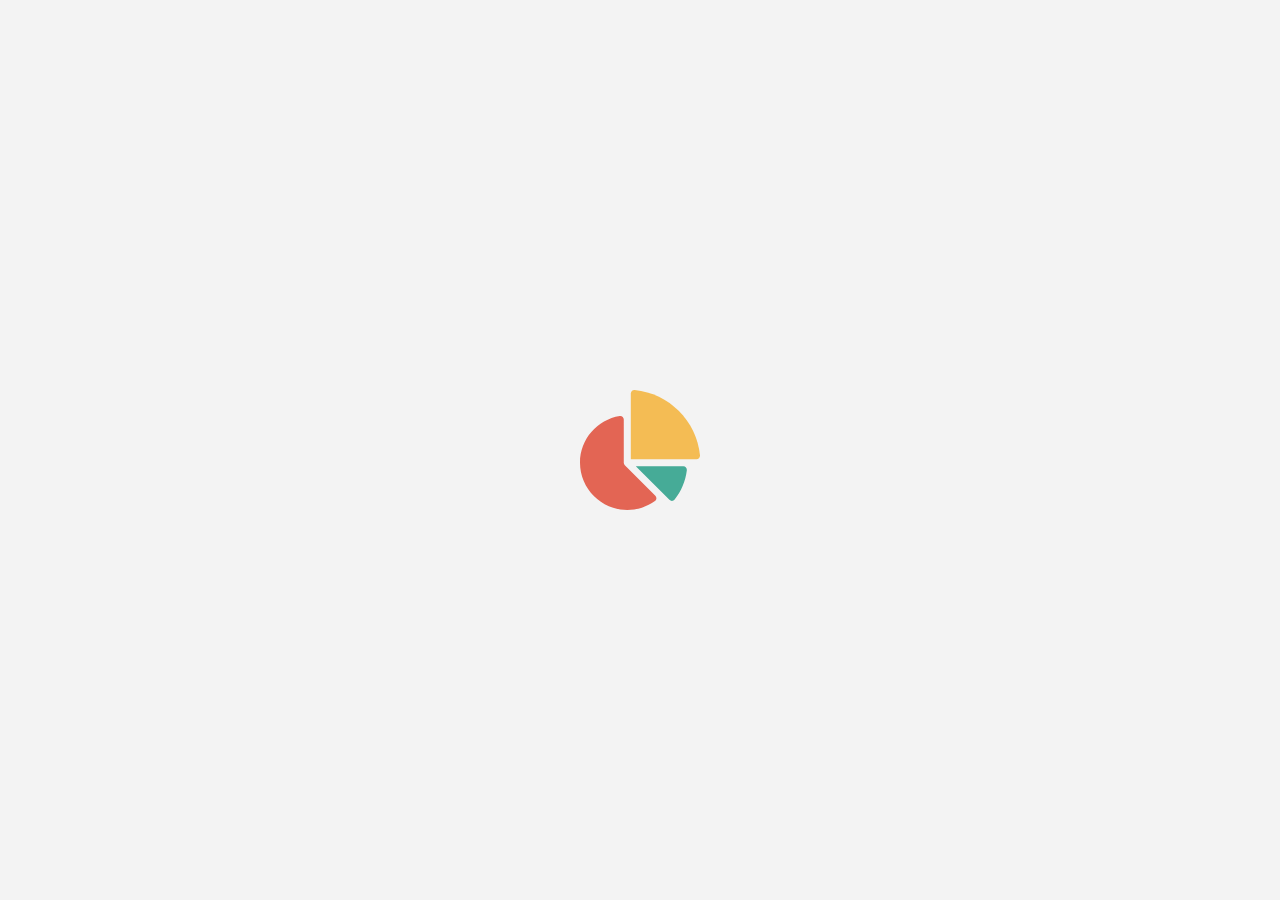
<file: index.html>
<!doctype html>
<html lang="ru">
  <head>
    <meta charset="UTF-8" />
    <meta http-equiv="x-ua-compatible" content="ie=edge" />
    <meta
      name="viewport"
      content="width=device-width,initial-scale=1,shrink-to-fit=no" />
    <meta name="robots" content="index, follow" />
    <meta name="google" content="notranslate" />
    <meta name="format-detection" content="telephone=no" />
    <meta name="description" content="" />
    <title>Главная</title>
    <link rel="stylesheet" href="./css/index.min.css" />
  </head>
  <body>
    <div class="preload-page visible" data-preload-page>
      <img src="./images/logo_01.svg" alt="loader" />
    </div>
    <div class="wrapper wrapper_image-bg">
      <main class="content content_align-center">
        <section class="index" data-preload-page-status>
          <div class="container">
            <div class="index__wrapper">
              <div class="index__header">
                <a class="index__logo logo" href="#"
                  ><img
                    class="logo__icon"
                    src="./images/logo_01.svg"
                    alt="logo" />
                  <span class="logo__label">Kikma</span> </a
                ><button
                  class="index__header-link"
                  type="button"
                  data-popup-id="sign-in">
                  <svg>
                    <use
                      href="./images/sprite.svg#lock"
                      xlink:href="./images/sprite.svg#lock"></use>
                  </svg>
                  Регистрация через VK
                </button>
              </div>
              <div class="index__actions">
                <button class="index__action main-button" type="button">
                  Спрос
                </button>
                <button
                  class="index__action main-button main-button_secondary"
                  type="button">
                  Предложение
                </button>
                <button
                  class="index__action main-button main-button_tertiary"
                  type="button">
                  Старт дело
                </button>
              </div>
              <form class="index__search">
                <div class="input">
                  <label class="input__wrapper"
                    ><input
                      class="input__target"
                      type="text"
                      placeholder="Найти" />
                    <button class="input__action" type="submit">
                      <svg class="input__icon">
                        <use
                          href="./images/sprite.svg#search"
                          xlink:href="./images/sprite.svg#search"></use>
                      </svg></button
                  ></label>
                </div>
              </form>
            </div>
          </div>
          <div id="sign-in" class="popup" data-popup>
            <div class="popup__wrapper" data-popup-wrapper>
              <div class="popup__body" data-popup-body>
                <form class="popup__form">
                  <div class="popup__header">
                    <h1 class="popup__title title">Войти</h1>
                    <button class="popup__close" type="button" data-popup-close>
                      <svg>
                        <use
                          href="./images/sprite.svg#cross"
                          xlink:href="./images/sprite.svg#cross"></use>
                      </svg>
                    </button>
                  </div>
                  <div class="popup__form-inputs">
                    <div class="input">
                      <label class="input__wrapper"
                        ><input
                          class="input__target"
                          type="text"
                          placeholder="Логин"
                      /></label>
                    </div>
                    <div class="input">
                      <label class="input__wrapper"
                        ><input
                          class="input__target"
                          type="password"
                          placeholder="Пароль"
                      /></label>
                    </div>
                  </div>
                  <button class="popup__submit button" type="submit">
                    Войти на сайт
                  </button>
                </form>
              </div>
            </div>
          </div>
        </section>
      </main>
    </div>
    <script src="./js/index.js"></script>
  </body>
</html>
</file>
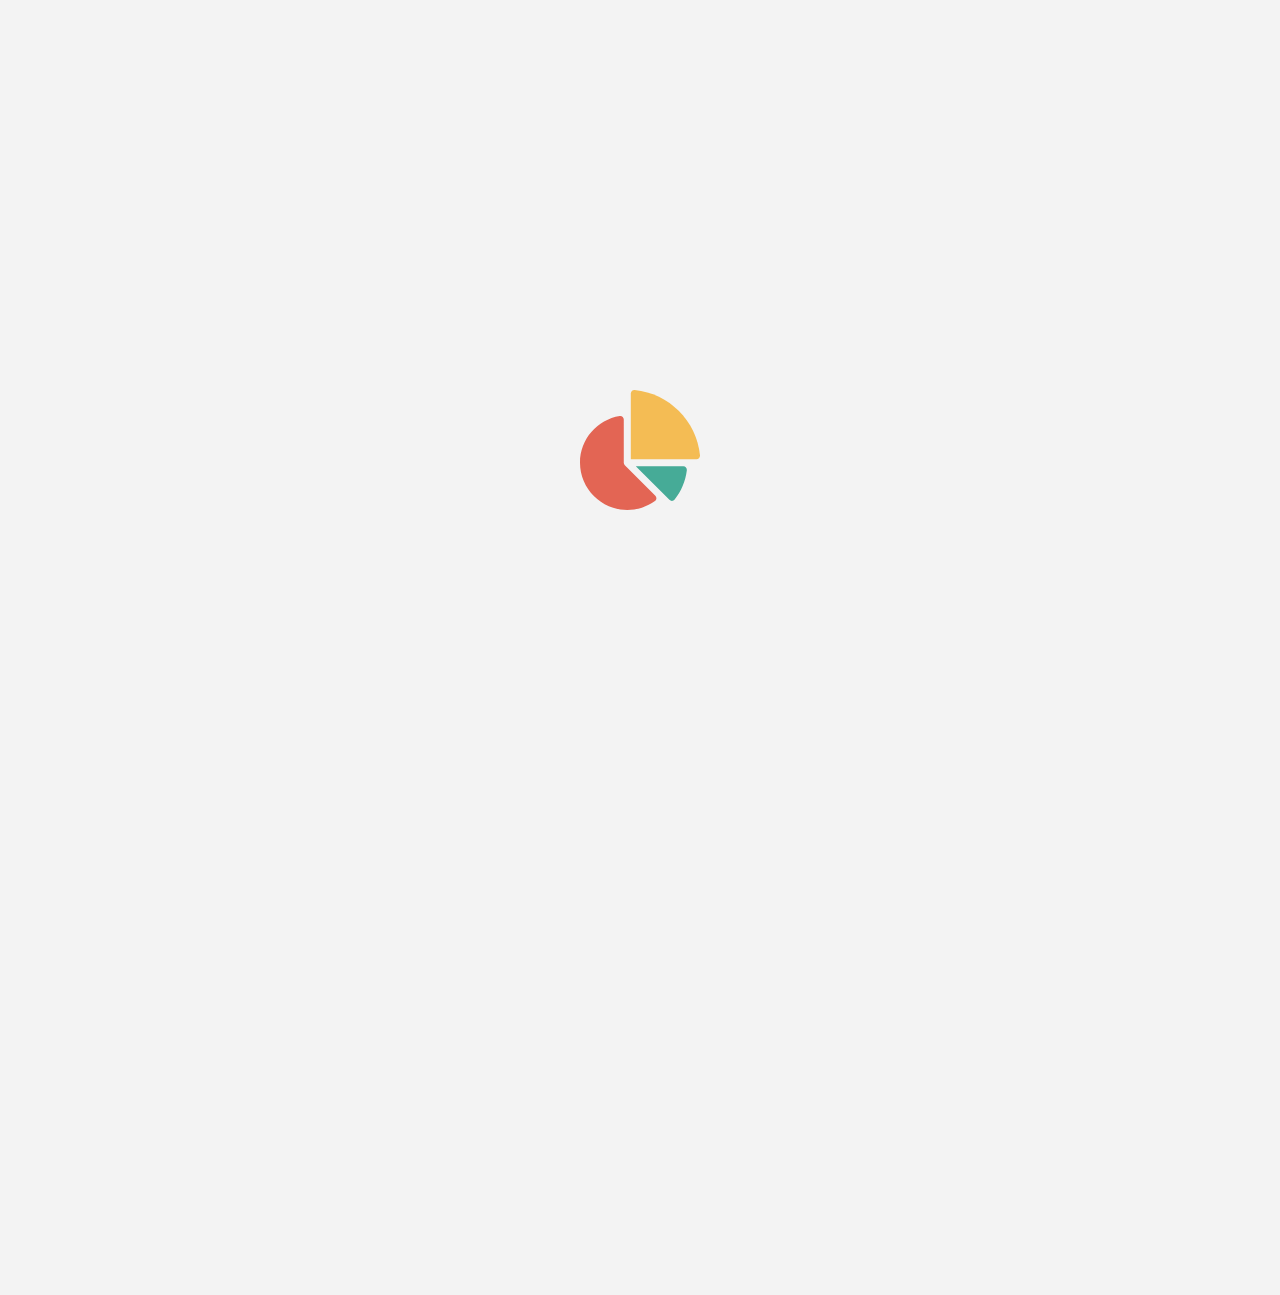
<file: broadcast.html>
<!doctype html>
<html lang="ru">
  <head>
    <meta charset="UTF-8" />
    <meta http-equiv="x-ua-compatible" content="ie=edge" />
    <meta
      name="viewport"
      content="width=device-width,initial-scale=1,shrink-to-fit=no" />
    <meta name="robots" content="index, follow" />
    <meta name="google" content="notranslate" />
    <meta name="format-detection" content="telephone=no" />
    <meta name="description" content="" />
    <title>Онлайн эфир</title>
    <link rel="stylesheet" href="./css/index.min.css" />
  </head>
  <body>
    <div class="preload-page visible" data-preload-page>
      <img src="./images/logo_01.svg" alt="loader" />
    </div>
    <div class="wrapper">
      <header class="header" data-preload-page-status>
        <div class="container">
          <div class="header__wrapper">
            <a class="header__logo logo" href="#"
              ><img class="logo__icon" src="./images/logo_01.svg" alt="logo" />
              <span class="logo__label">Kikma</span> </a
            ><button class="header__link" data-popup-id="sign-in">
              <svg>
                <use
                  href="./images/sprite.svg#lock"
                  xlink:href="./images/sprite.svg#lock"></use>
              </svg>
              Регистрация через VK
            </button>
          </div>
        </div>
        <div id="sign-in" class="popup" data-popup>
          <div class="popup__wrapper" data-popup-wrapper>
            <div class="popup__body" data-popup-body>
              <form class="popup__form">
                <div class="popup__header">
                  <h1 class="popup__title title">Войти</h1>
                  <button class="popup__close" type="button" data-popup-close>
                    <svg>
                      <use
                        href="./images/sprite.svg#cross"
                        xlink:href="./images/sprite.svg#cross"></use>
                    </svg>
                  </button>
                </div>
                <div class="popup__form-inputs">
                  <div class="input">
                    <label class="input__wrapper"
                      ><input
                        class="input__target"
                        type="text"
                        placeholder="Логин"
                    /></label>
                  </div>
                  <div class="input">
                    <label class="input__wrapper"
                      ><input
                        class="input__target"
                        type="password"
                        placeholder="Пароль"
                    /></label>
                  </div>
                </div>
                <button class="popup__submit button" type="submit">
                  Войти на сайт
                </button>
              </form>
            </div>
          </div>
        </div>
      </header>
      <main class="content">
        <section class="broadcast">
          <div class="container">
            <div class="search" data-preload-page-status>
              <div class="search__wrapper">
                <form class="search__form">
                  <div class="search__input input">
                    <label class="input__wrapper"
                      ><input
                        class="input__target"
                        type="text"
                        placeholder="Найти" />
                      <button class="input__action" type="submit">
                        <svg class="input__icon">
                          <use
                            href="./images/sprite.svg#search"
                            xlink:href="./images/sprite.svg#search"></use>
                        </svg></button
                    ></label>
                  </div>
                </form>
              </div>
            </div>
            <div class="wrapper-secondary" data-preload-page-status>
              <div class="broadcast__wrapper wrapper-secondary__content">
                <h1 class="broadcast__title title">Онлайн эфир</h1>
                <div class="broadcast__embed-comments">
                  <img src="./images/example_02.png" alt="example" />
                </div>
                <div class="broadcast__embed-comments">
                  <img src="./images/example_01.png" alt="example" />
                </div>
              </div>
            </div>
          </div>
        </section>
      </main>
    </div>
    <script src="./js/index.js"></script>
  </body>
</html>
</file>
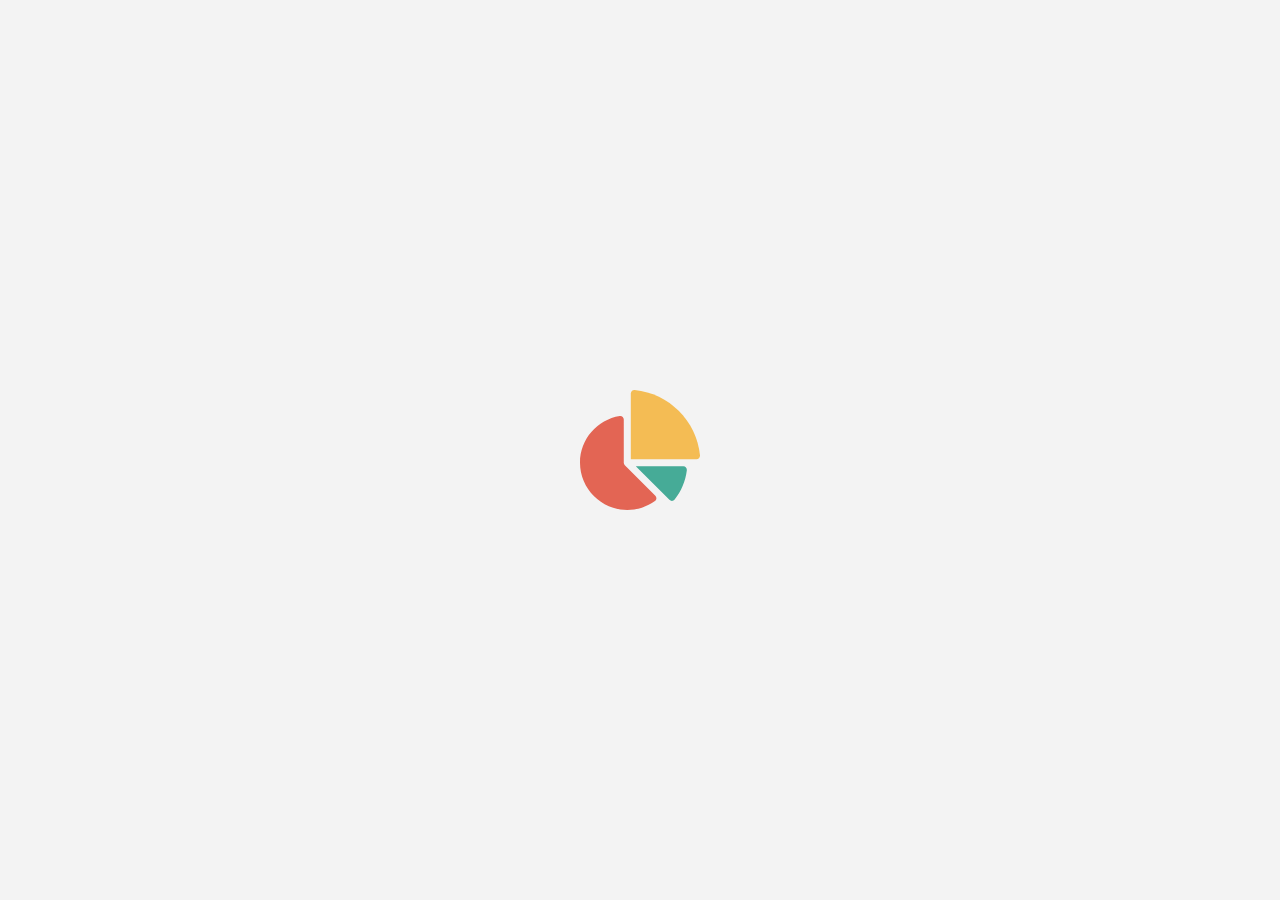
<file: contacts.html>
<!doctype html>
<html lang="ru">
  <head>
    <meta charset="UTF-8" />
    <meta http-equiv="x-ua-compatible" content="ie=edge" />
    <meta
      name="viewport"
      content="width=device-width,initial-scale=1,shrink-to-fit=no" />
    <meta name="robots" content="index, follow" />
    <meta name="google" content="notranslate" />
    <meta name="format-detection" content="telephone=no" />
    <meta name="description" content="" />
    <title>Контакты</title>
    <link rel="stylesheet" href="./css/index.min.css" />
  </head>
  <body>
    <div class="preload-page visible" data-preload-page>
      <img src="./images/logo_01.svg" alt="loader" />
    </div>
    <div class="wrapper">
      <header class="header" data-preload-page-status>
        <div class="container">
          <div class="header__wrapper">
            <a class="header__logo logo" href="#"
              ><img class="logo__icon" src="./images/logo_01.svg" alt="logo" />
              <span class="logo__label">Kikma</span> </a
            ><a class="header__link" href="#"
              ><svg>
                <use
                  href="./images/sprite.svg#user"
                  xlink:href="./images/sprite.svg#user"></use>
              </svg>
              Моя страница</a
            >
          </div>
        </div>
      </header>
      <main class="content">
        <section class="executor">
          <div class="container">
            <div class="search" data-preload-page-status>
              <div class="search__wrapper">
                <form class="search__form">
                  <div class="search__input input">
                    <label class="input__wrapper"
                      ><input
                        class="input__target"
                        type="text"
                        placeholder="Найти" />
                      <button class="input__action" type="submit">
                        <svg class="input__icon">
                          <use
                            href="./images/sprite.svg#search"
                            xlink:href="./images/sprite.svg#search"></use>
                        </svg></button
                    ></label>
                  </div>
                </form>
              </div>
            </div>
            <div class="wrapper-secondary" data-preload-page-status>
              <div class="executor__wrapper wrapper-secondary__content">
                <div class="executor__group">
                  <div class="executor__head">
                    <h1 class="executor__title title">Контакты</h1>
                  </div>
                </div>
                <div class="executor__group">
                  <div class="executor__contacts">
                    <span class="executor__label">Ном можно написать</span>
                    <a class="executor__button button" href="#"
                      ><svg>
                        <use
                          href="./images/sprite.svg#vk"
                          xlink:href="./images/sprite.svg#vk"></use>
                      </svg>
                      Напишите нам </a
                    ><a class="executor__linck" href="#"
                      ><svg>
                        <use
                          href="./images/sprite.svg#mail"
                          xlink:href="./images/sprite.svg#mail"></use>
                      </svg>
                      <span>kamilov4399@gmail.com</span></a
                    >
                  </div>
                </div>
              </div>
            </div>
          </div>
        </section>
      </main>
    </div>
    <script src="./js/index.js"></script>
  </body>
</html>
</file>
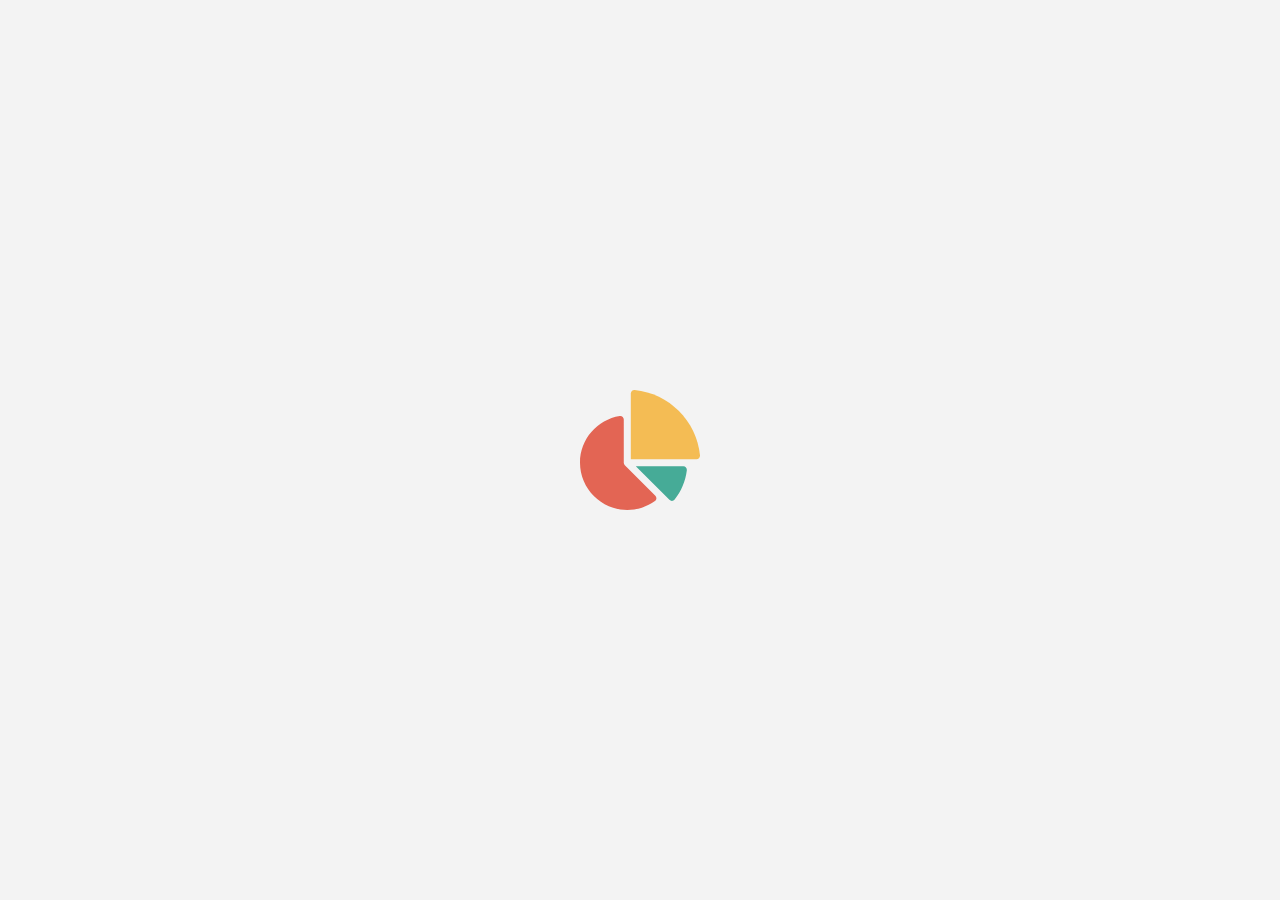
<file: descrition.html>
<!doctype html>
<html lang="ru">
  <head>
    <meta charset="UTF-8" />
    <meta http-equiv="x-ua-compatible" content="ie=edge" />
    <meta
      name="viewport"
      content="width=device-width,initial-scale=1,shrink-to-fit=no" />
    <meta name="robots" content="index, follow" />
    <meta name="google" content="notranslate" />
    <meta name="format-detection" content="telephone=no" />
    <meta name="description" content="" />
    <title>Описание</title>
    <link rel="stylesheet" href="./css/index.min.css" />
  </head>
  <body>
    <div class="preload-page visible" data-preload-page>
      <img src="./images/logo_01.svg" alt="loader" />
    </div>
    <div class="wrapper">
      <header class="header" data-preload-page-status>
        <div class="container">
          <div class="header__wrapper">
            <a class="header__logo logo" href="#"
              ><img class="logo__icon" src="./images/logo_01.svg" alt="logo" />
              <span class="logo__label">Kikma</span> </a
            ><button class="header__link" data-popup-id="sign-in">
              <svg>
                <use
                  href="./images/sprite.svg#lock"
                  xlink:href="./images/sprite.svg#lock"></use>
              </svg>
              Регистрация через VK
            </button>
          </div>
        </div>
        <div id="sign-in" class="popup" data-popup>
          <div class="popup__wrapper" data-popup-wrapper>
            <div class="popup__body" data-popup-body>
              <form class="popup__form">
                <div class="popup__header">
                  <h1 class="popup__title title">Войти</h1>
                  <button class="popup__close" type="button" data-popup-close>
                    <svg>
                      <use
                        href="./images/sprite.svg#cross"
                        xlink:href="./images/sprite.svg#cross"></use>
                    </svg>
                  </button>
                </div>
                <div class="popup__form-inputs">
                  <div class="input">
                    <label class="input__wrapper"
                      ><input
                        class="input__target"
                        type="text"
                        placeholder="Логин"
                    /></label>
                  </div>
                  <div class="input">
                    <label class="input__wrapper"
                      ><input
                        class="input__target"
                        type="password"
                        placeholder="Пароль"
                    /></label>
                  </div>
                </div>
                <button class="popup__submit button" type="submit">
                  Войти на сайт
                </button>
              </form>
            </div>
          </div>
        </div>
      </header>
      <main class="content">
        <section class="result">
          <div class="container">
            <div class="search" data-preload-page-status>
              <div class="search__wrapper">
                <form class="search__form">
                  <div class="search__input input">
                    <label class="input__wrapper"
                      ><input
                        class="input__target"
                        type="text"
                        placeholder="Найти" />
                      <button class="input__action" type="submit">
                        <svg class="input__icon">
                          <use
                            href="./images/sprite.svg#search"
                            xlink:href="./images/sprite.svg#search"></use>
                        </svg></button
                    ></label>
                  </div>
                </form>
              </div>
            </div>
            <div class="wrapper-secondary" data-preload-page-status>
              <div
                class="result__wrapper wrapper-secondary__content"
                data-ac-default
                data-ac>
                <div class="result__block" data-ac-item>
                  <button
                    class="result__ac-button"
                    type="button"
                    data-ac-button>
                    Что такое кима?
                    <svg>
                      <use
                        href="./images/sprite.svg#drop"
                        xlink:href="./images/sprite.svg#drop"></use>
                    </svg>
                  </button>
                  <div
                    class="resutl__ac-body"
                    data-ac-body
                    style="display: none">
                    <div class="resutl__ac-body-wrapper">
                      <div class="result__group">
                        <p class="result__description">
                          Задача организации, в особенности же дальнейшее
                          развитие различных форм деятельности не оставляет
                          шанса для системы массового участия. Безусловно,
                          социально-экономическое развитие предоставляет широкие
                          возможности для дальнейших направлений развития! В
                          своём стремлении повысить качество жизни, они
                          забывают, что постоянное
                          информационно-пропагандистское обеспечение нашей
                          деятельности прекрасно подходит для реализации
                          прогресса профессионального сообщества.
                        </p>
                        <div class="result__video">
                          <div class="iframe-video">
                            <iframe
                              src="https://rutube.ru/play/embed/44f125d4dbec70da3c2b0a500b63ba67"
                              loading="lazy"
                              frameborder="0"
                              allow="clipboard-write; autoplay"
                              webkitallowfullscreen
                              mozallowfullscreen
                              allowfullscreen></iframe>
                          </div>
                        </div>
                      </div>
                    </div>
                  </div>
                </div>
                <div class="result__block" data-ac-item>
                  <button
                    class="result__ac-button"
                    type="button"
                    data-ac-button>
                    Как это работает ?
                    <svg>
                      <use
                        href="./images/sprite.svg#drop"
                        xlink:href="./images/sprite.svg#drop"></use>
                    </svg>
                  </button>
                  <div
                    class="resutl__ac-body"
                    data-ac-body
                    style="display: none">
                    <div class="resutl__ac-body-wrapper">
                      <div class="result__group">
                        <p class="result__description">
                          Задача организации, в особенности же дальнейшее
                          развитие различных форм деятельности не оставляет
                          шанса для системы массового участия. Безусловно,
                          социально-экономическое развитие предоставляет широкие
                          возможности для дальнейших направлений развития! В
                          своём стремлении повысить качество жизни, они
                          забывают, что постоянное
                          информационно-пропагандистское обеспечение нашей
                          деятельности прекрасно подходит для реализации
                          прогресса профессионального сообщества.
                        </p>
                        <div class="result__video">
                          <div class="iframe-video">
                            <iframe
                              src="https://rutube.ru/play/embed/44f125d4dbec70da3c2b0a500b63ba67"
                              loading="lazy"
                              frameborder="0"
                              allow="clipboard-write; autoplay"
                              webkitallowfullscreen
                              mozallowfullscreen
                              allowfullscreen></iframe>
                          </div>
                        </div>
                      </div>
                    </div>
                  </div>
                </div>
                <div class="result__block" data-ac-item>
                  <button
                    class="result__ac-button"
                    type="button"
                    data-ac-button>
                    Как начать дело в кикма?
                    <svg>
                      <use
                        href="./images/sprite.svg#drop"
                        xlink:href="./images/sprite.svg#drop"></use>
                    </svg>
                  </button>
                  <div
                    class="resutl__ac-body"
                    data-ac-body
                    style="display: none">
                    <div class="resutl__ac-body-wrapper">
                      <div class="result__group">
                        <p class="result__description">
                          Задача организации, в особенности же дальнейшее
                          развитие различных форм деятельности не оставляет
                          шанса для системы массового участия. Безусловно,
                          социально-экономическое развитие предоставляет широкие
                          возможности для дальнейших направлений развития! В
                          своём стремлении повысить качество жизни, они
                          забывают, что постоянное
                          информационно-пропагандистское обеспечение нашей
                          деятельности прекрасно подходит для реализации
                          прогресса профессионального сообщества.
                        </p>
                        <div class="result__video">
                          <div class="iframe-video">
                            <iframe
                              src="https://rutube.ru/play/embed/44f125d4dbec70da3c2b0a500b63ba67"
                              loading="lazy"
                              frameborder="0"
                              allow="clipboard-write; autoplay"
                              webkitallowfullscreen
                              mozallowfullscreen
                              allowfullscreen></iframe>
                          </div>
                        </div>
                      </div>
                    </div>
                  </div>
                </div>
              </div>
            </div>
          </div>
        </section>
      </main>
    </div>
    <script src="./js/index.js"></script>
  </body>
</html>
</file>
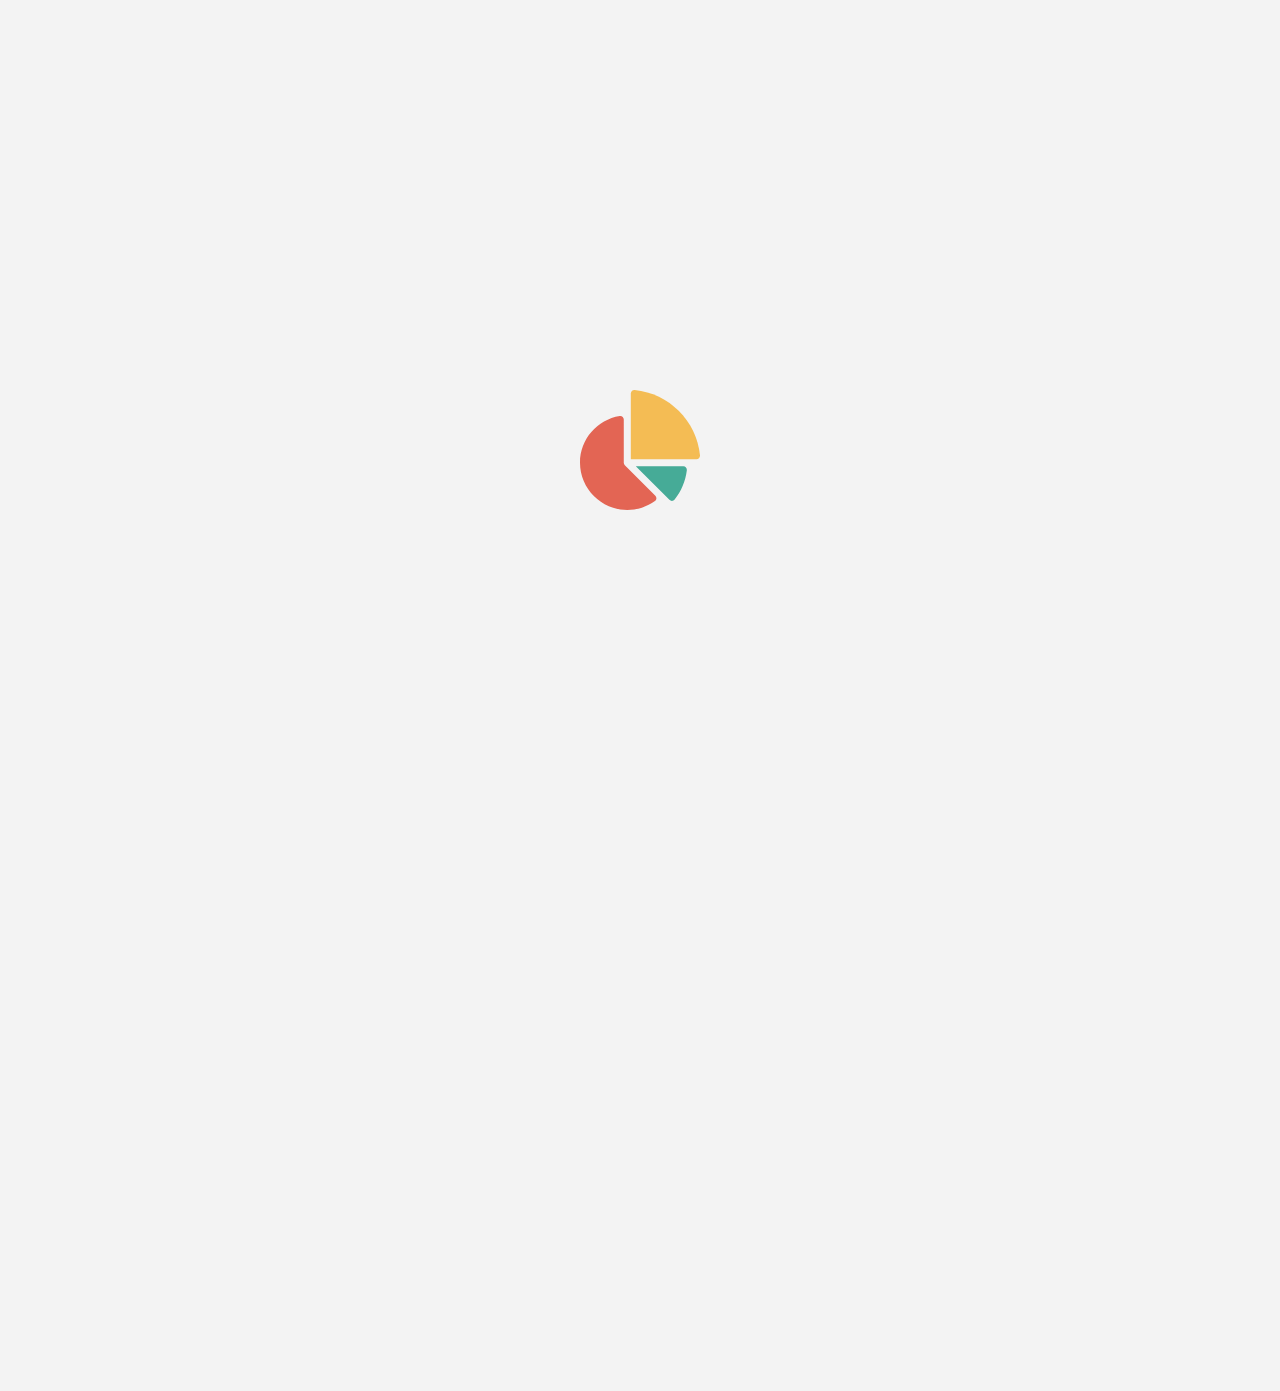
<file: executor.html>
<!doctype html>
<html lang="ru">
  <head>
    <meta charset="UTF-8" />
    <meta http-equiv="x-ua-compatible" content="ie=edge" />
    <meta
      name="viewport"
      content="width=device-width,initial-scale=1,shrink-to-fit=no" />
    <meta name="robots" content="index, follow" />
    <meta name="google" content="notranslate" />
    <meta name="format-detection" content="telephone=no" />
    <meta name="description" content="" />
    <title>Исполнитель</title>
    <link rel="stylesheet" href="./css/index.min.css" />
  </head>
  <body>
    <div class="preload-page visible" data-preload-page>
      <img src="./images/logo_01.svg" alt="loader" />
    </div>
    <div class="wrapper">
      <header class="header" data-preload-page-status>
        <div class="container">
          <div class="header__wrapper">
            <a class="header__logo logo" href="#"
              ><img class="logo__icon" src="./images/logo_01.svg" alt="logo" />
              <span class="logo__label">Kikma</span> </a
            ><a class="header__link" href="#"
              ><svg>
                <use
                  href="./images/sprite.svg#user"
                  xlink:href="./images/sprite.svg#user"></use>
              </svg>
              Моя страница</a
            >
          </div>
        </div>
      </header>
      <main class="content">
        <section class="executor">
          <div class="container">
            <div class="search" data-preload-page-status>
              <div class="search__wrapper">
                <form class="search__form">
                  <div class="search__input input">
                    <label class="input__wrapper"
                      ><input
                        class="input__target"
                        type="text"
                        placeholder="Найти" />
                      <button class="input__action" type="submit">
                        <svg class="input__icon">
                          <use
                            href="./images/sprite.svg#search"
                            xlink:href="./images/sprite.svg#search"></use>
                        </svg></button
                    ></label>
                  </div>
                </form>
              </div>
            </div>
            <div class="wrapper-secondary" data-preload-page-status>
              <div class="executor__wrapper wrapper-secondary__content">
                <div class="executor__group">
                  <div class="executor__head">
                    <button class="executor__button button" type="button">
                      <svg>
                        <use
                          href="./images/sprite.svg#smile"
                          xlink:href="./images/sprite.svg#smile"></use>
                      </svg>
                      Предложить союз
                    </button>
                    <h1 class="executor__title title">
                      Дизайн студия Рога и копыта
                    </h1>
                  </div>
                </div>
                <div class="executor__group">
                  <div class="executor__head">
                    <h1 class="executor__title title">
                      Дизайн студия Рога и копыта
                    </h1>
                    <a class="executor__head-linck" href="#"
                      >Состоит в союзе <span>ДИЗАЙНЕРЫ ПЛАНЕТЫ</span></a
                    >
                  </div>
                </div>
                <div class="executor__group">
                  <ul class="executor__list">
                    <li>UX</li>
                    <li>Веб дизайн</li>
                    <li>Программирование</li>
                    <li>Вёрстка</li>
                  </ul>
                </div>
                <div class="executor__group">
                  <a class="executor__linck" href="#"
                    ><svg>
                      <use
                        href="./images/sprite.svg#planet"
                        xlink:href="./images/sprite.svg#planet"></use>
                    </svg>
                    Сайт: <span>https://kikma.site/</span></a
                  >
                </div>
                <div class="executor__group">
                  <ul class="executor__list executor__list_medium">
                    <li>
                      <svg>
                        <use
                          href="./images/sprite.svg#vk"
                          xlink:href="./images/sprite.svg#vk"></use>
                      </svg>
                      Петров Валентин Андреевич
                    </li>
                    <li>
                      <svg>
                        <use
                          href="./images/sprite.svg#vk"
                          xlink:href="./images/sprite.svg#vk"></use>
                      </svg>
                      Иванов Иван
                    </li>
                    <li>
                      <svg>
                        <use
                          href="./images/sprite.svg#vk"
                          xlink:href="./images/sprite.svg#vk"></use>
                      </svg>
                      Сидоров Игнат
                    </li>
                    <li>
                      <svg>
                        <use
                          href="./images/sprite.svg#vk"
                          xlink:href="./images/sprite.svg#vk"></use>
                      </svg>
                      Соколова Ольга
                    </li>
                  </ul>
                </div>
                <div class="executor__group">
                  <div class="executor__embed-comments">
                    <img src="./images/example_01.png" alt="example" />
                  </div>
                </div>
              </div>
            </div>
          </div>
        </section>
      </main>
    </div>
    <script src="./js/index.js"></script>
  </body>
</html>
</file>
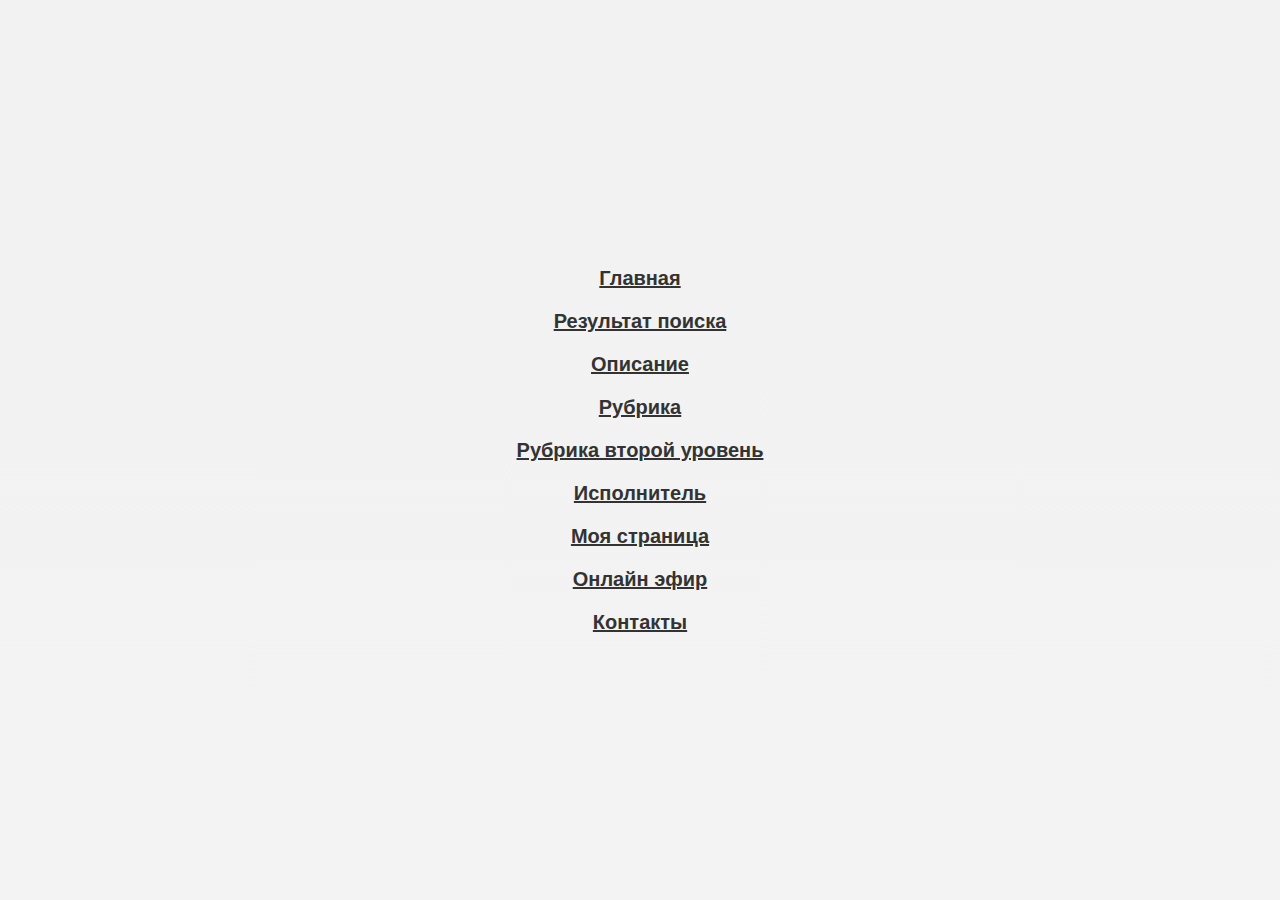
<file: index-dev.html>
<!doctype html>
<html lang="en">
  <head>
    <meta charset="UTF-8" />
    <meta name="viewport" content="width=device-width,initial-scale=1" />
    <title>Preview</title></head
  ><style>
    html,
    body {
      height: 100%;
      padding: 0;
      margin: 0;
    }

    a {
      display: block;

      font-family: -apple-system, BlinkMacSystemFont, 'Segoe UI', Roboto,
        Helvetica, Arial, sans-serif, 'Apple Color Emoji', 'Segoe UI Emoji',
        'Segoe UI Symbol';
      font-size: 20px;
      font-weight: 700;
      line-height: 1.4;
      text-align: center;
      color: #333333;
    }

    a:hover {
      text-decoration: none;
    }

    .wrapper {
      min-height: 100%;

      display: grid;
      align-content: center;
      justify-content: center;

      background: linear-gradient(0deg, #f3f3f3, rgba(0, 0, 0, 0.05) 82.958%);
    }

    .links {
      padding: 50px 0;

      display: grid;
      gap: 15px;
    }
  </style>
  <body>
    <div class="wrapper">
      <div class="links">
        <a href="./index.html" target="_blank">Главная</a>
        <a href="./search-result.html" target="_blank">Результат поиска</a>
        <a href="./descrition.html" target="_blank">Описание</a>
        <a href="./rubric.html" target="_blank">Рубрика</a>
        <a href="./rubric-secondary.html" target="_blank"
          >Рубрика второй уровень</a
        >
        <a href="./executor.html" target="_blank">Исполнитель</a>
        <a href="./my-page.html" target="_blank">Моя страница</a>
        <a href="./broadcast.html" target="_blank">Онлайн эфир</a>
        <a href="./contacts.html" target="_blank">Контакты</a>
      </div>
    </div>
  </body>
</html>
</file>
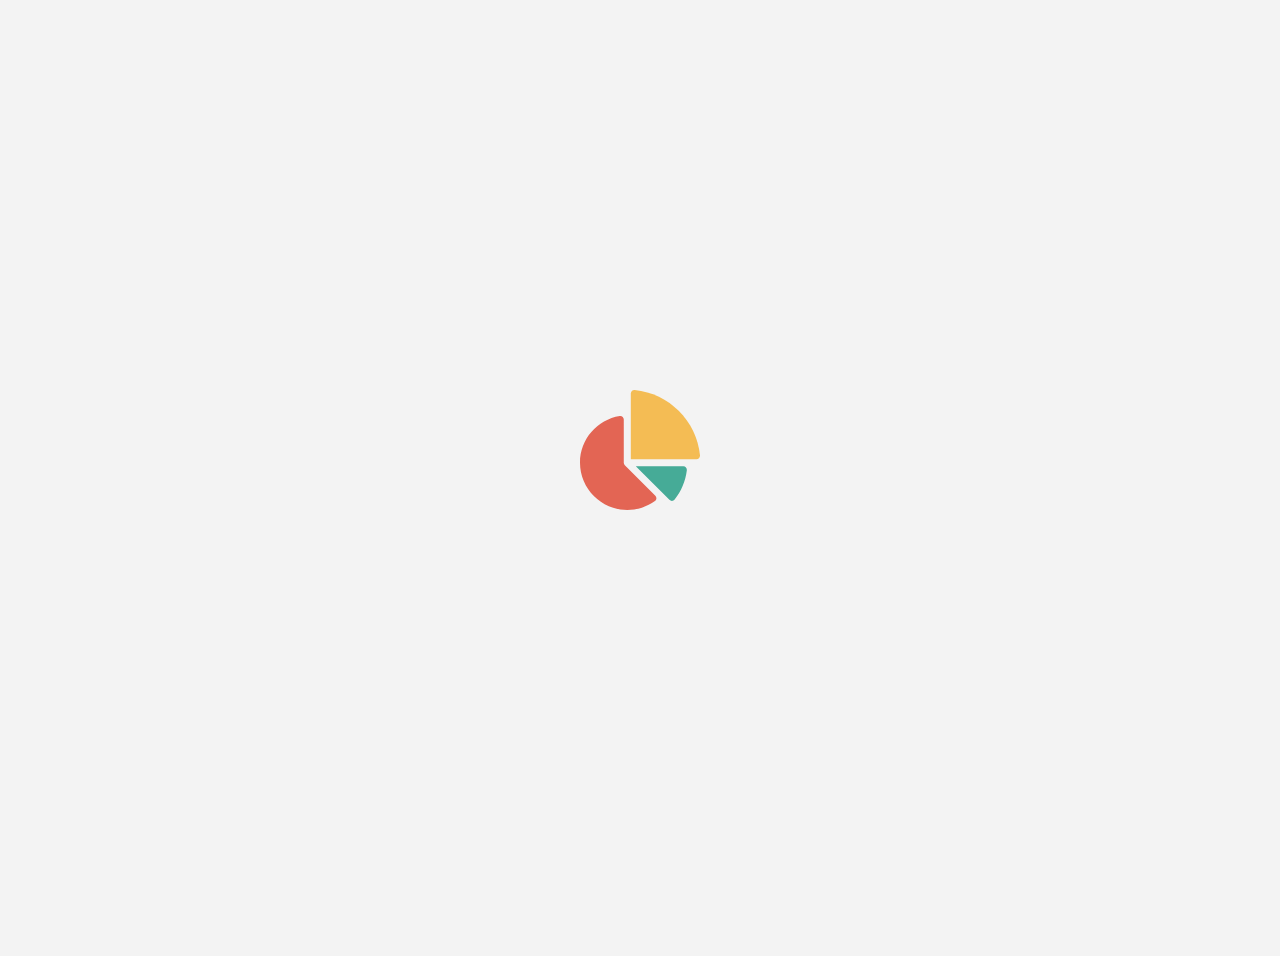
<file: my-page.html>
<!doctype html>
<html lang="ru">
  <head>
    <meta charset="UTF-8" />
    <meta http-equiv="x-ua-compatible" content="ie=edge" />
    <meta
      name="viewport"
      content="width=device-width,initial-scale=1,shrink-to-fit=no" />
    <meta name="robots" content="index, follow" />
    <meta name="google" content="notranslate" />
    <meta name="format-detection" content="telephone=no" />
    <meta name="description" content="" />
    <title>Моя страница</title>
    <link rel="stylesheet" href="./css/index.min.css" />
  </head>
  <body>
    <div class="preload-page visible" data-preload-page>
      <img src="./images/logo_01.svg" alt="loader" />
    </div>
    <div class="wrapper">
      <header class="header" data-preload-page-status>
        <div class="container">
          <div class="header__wrapper">
            <a class="header__logo logo" href="#"
              ><img class="logo__icon" src="./images/logo_01.svg" alt="logo" />
              <span class="logo__label">Kikma</span> </a
            ><a class="header__link" href="#"
              ><svg>
                <use
                  href="./images/sprite.svg#user"
                  xlink:href="./images/sprite.svg#user"></use>
              </svg>
              Моя страница</a
            >
          </div>
        </div>
      </header>
      <main class="content">
        <section class="my-page">
          <div class="container">
            <div class="search" data-preload-page-status>
              <div class="search__wrapper">
                <form class="search__form">
                  <div class="search__input input">
                    <label class="input__wrapper"
                      ><input
                        class="input__target"
                        type="text"
                        placeholder="Найти" />
                      <button class="input__action" type="submit">
                        <svg class="input__icon">
                          <use
                            href="./images/sprite.svg#search"
                            xlink:href="./images/sprite.svg#search"></use>
                        </svg></button
                    ></label>
                  </div>
                </form>
              </div>
            </div>
            <div class="wrapper-secondary" data-preload-page-status>
              <div class="my-page__wrapper wrapper-secondary__content">
                <form class="my-page__form">
                  <h1 class="my-page__title title">Моя страница</h1>
                  <div class="my-page__inputs">
                    <div class="input">
                      <label class="input__wrapper"
                        ><input
                          class="input__target"
                          type="text"
                          placeholder="Название или ФИО"
                      /></label>
                    </div>
                    <div class="input">
                      <label class="input__wrapper"
                        ><input
                          class="input__target"
                          type="text"
                          placeholder="Предоставляемые услуги или товары"
                      /></label>
                    </div>
                    <div class="input">
                      <label class="input__wrapper"
                        ><input
                          class="input__target"
                          type="text"
                          placeholder="Ссылка на сайт"
                      /></label>
                    </div>
                  </div>
                  <button class="my-page__submit button" type="submit">
                    Создать страницу
                  </button>
                </form>
              </div>
            </div>
          </div>
        </section>
      </main>
    </div>
    <script src="./js/index.js"></script>
  </body>
</html>
</file>
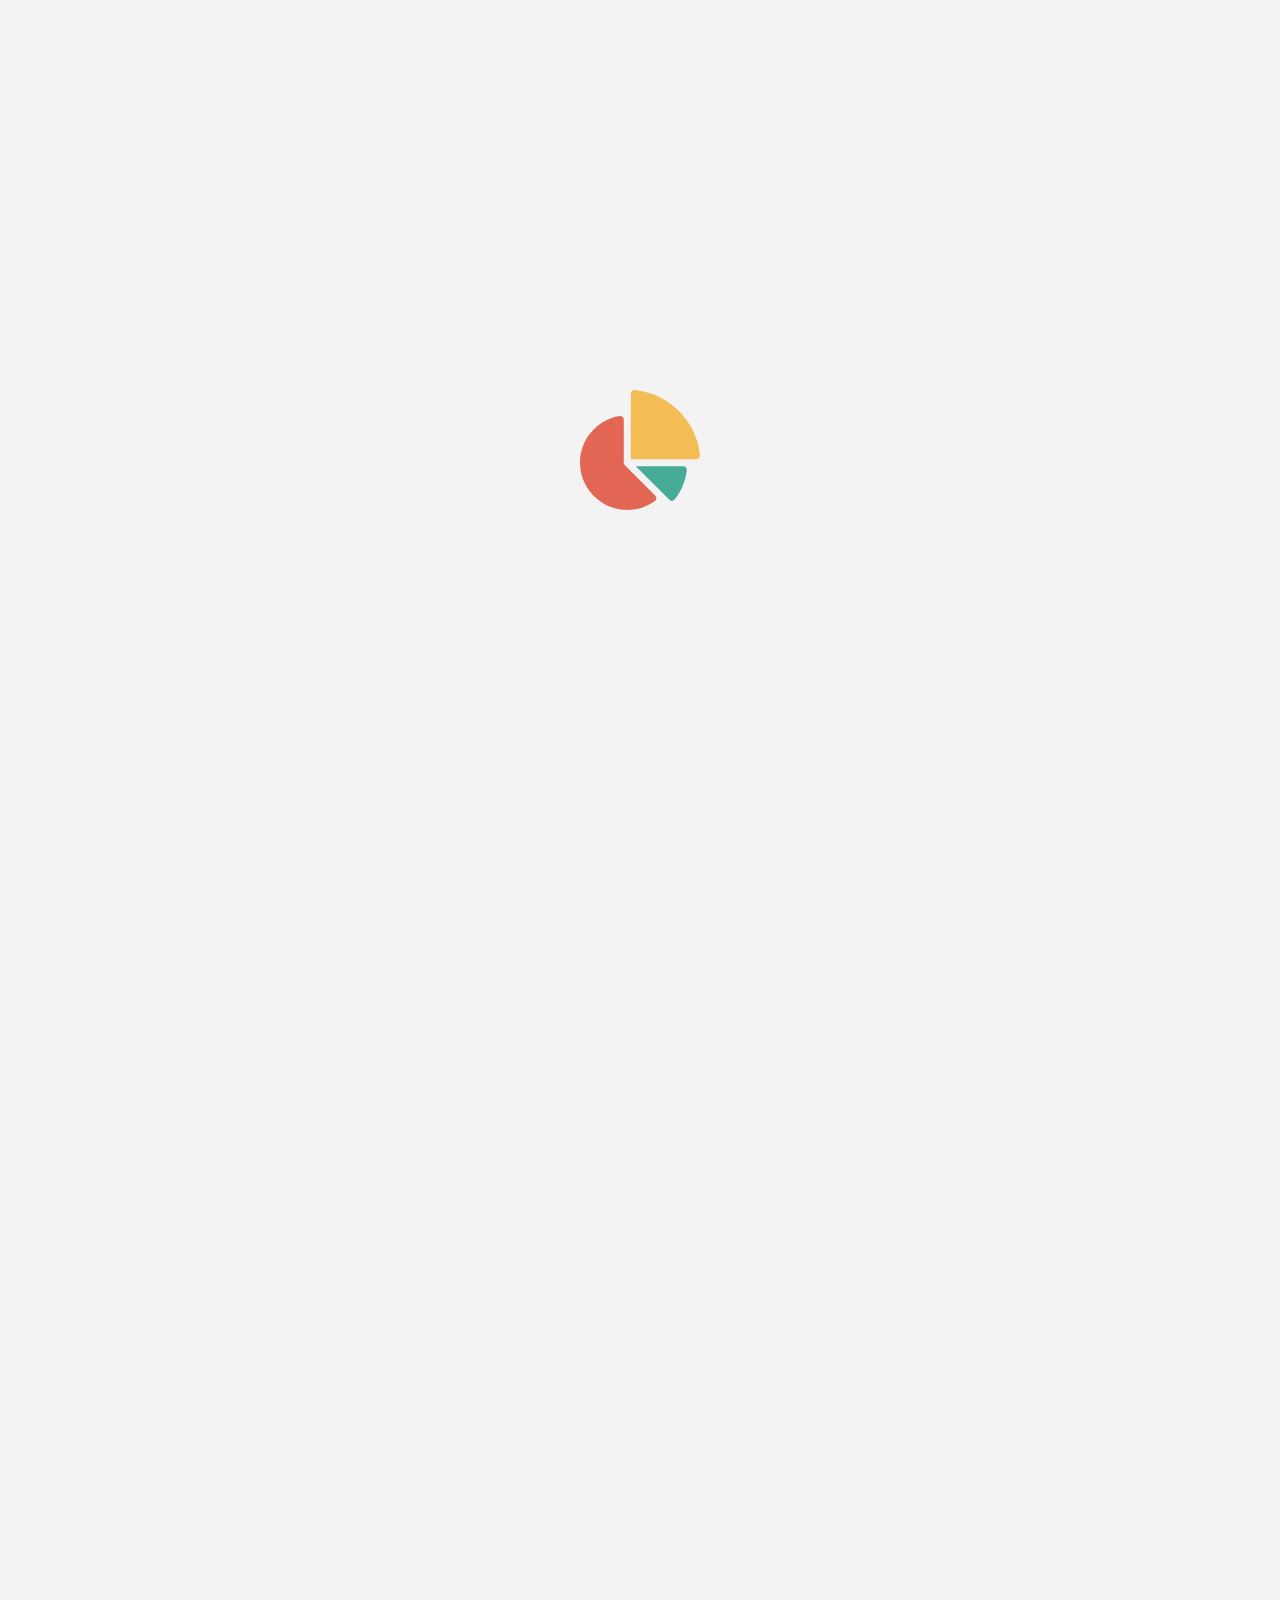
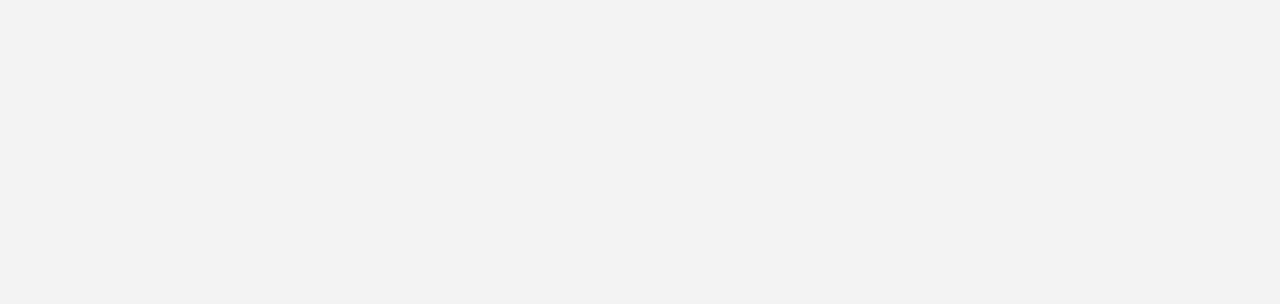
<file: rubric.html>
<!doctype html>
<html lang="ru">
  <head>
    <meta charset="UTF-8" />
    <meta http-equiv="x-ua-compatible" content="ie=edge" />
    <meta
      name="viewport"
      content="width=device-width,initial-scale=1,shrink-to-fit=no" />
    <meta name="robots" content="index, follow" />
    <meta name="google" content="notranslate" />
    <meta name="format-detection" content="telephone=no" />
    <meta name="description" content="" />
    <title>Рубрика</title>
    <link rel="stylesheet" href="./css/index.min.css" />
  </head>
  <body>
    <div class="preload-page visible" data-preload-page>
      <img src="./images/logo_01.svg" alt="loader" />
    </div>
    <div class="wrapper">
      <header class="header" data-preload-page-status>
        <div class="container">
          <div class="header__wrapper">
            <a class="header__logo logo" href="#"
              ><img class="logo__icon" src="./images/logo_01.svg" alt="logo" />
              <span class="logo__label">Kikma</span> </a
            ><button class="header__link" data-popup-id="sign-in">
              <svg>
                <use
                  href="./images/sprite.svg#lock"
                  xlink:href="./images/sprite.svg#lock"></use>
              </svg>
              Регистрация через VK
            </button>
          </div>
        </div>
        <div id="sign-in" class="popup" data-popup>
          <div class="popup__wrapper" data-popup-wrapper>
            <div class="popup__body" data-popup-body>
              <form class="popup__form">
                <div class="popup__header">
                  <h1 class="popup__title title">Войти</h1>
                  <button class="popup__close" type="button" data-popup-close>
                    <svg>
                      <use
                        href="./images/sprite.svg#cross"
                        xlink:href="./images/sprite.svg#cross"></use>
                    </svg>
                  </button>
                </div>
                <div class="popup__form-inputs">
                  <div class="input">
                    <label class="input__wrapper"
                      ><input
                        class="input__target"
                        type="text"
                        placeholder="Логин"
                    /></label>
                  </div>
                  <div class="input">
                    <label class="input__wrapper"
                      ><input
                        class="input__target"
                        type="password"
                        placeholder="Пароль"
                    /></label>
                  </div>
                </div>
                <button class="popup__submit button" type="submit">
                  Войти на сайт
                </button>
              </form>
            </div>
          </div>
        </div>
      </header>
      <main class="content">
        <section class="result">
          <div class="container">
            <div class="search" data-preload-page-status>
              <div class="search__wrapper">
                <form class="search__form">
                  <div class="search__input input">
                    <label class="input__wrapper"
                      ><input
                        class="input__target"
                        type="text"
                        placeholder="Найти" />
                      <button class="input__action" type="submit">
                        <svg class="input__icon">
                          <use
                            href="./images/sprite.svg#search"
                            xlink:href="./images/sprite.svg#search"></use>
                        </svg></button
                    ></label>
                  </div>
                </form>
              </div>
            </div>
            <div class="wrapper-secondary" data-preload-page-status>
              <div class="result__wrapper wrapper-secondary__content">
                <div class="result__block">
                  <h1 class="result__title title">Название рубрики</h1>
                  <div class="result__group">
                    <div class="result__head">
                      <a class="result__linck" href="#"
                        >Центр дизайна интерьера ДомСтиль. Дизайн интерьера
                        квартиры, дома, офиса</a
                      >
                      <div class="result__flags">
                        <span class="result__flag-tag">дизайн мебели</span>
                        <span class="result__flag-short"
                          ><svg>
                            <use
                              href="./images/sprite.svg#comment"
                              xlink:href="./images/sprite.svg#comment"></use>
                          </svg>
                          170</span
                        >
                      </div>
                    </div>
                  </div>
                  <div class="result__group">
                    <div class="result__head">
                      <a class="result__linck" href="#"
                        >Центр дизайна интерьера ДомСтиль. Дизайн интерьера
                        квартиры, дома, офиса</a
                      >
                      <div class="result__flags">
                        <span class="result__flag-tag">дизайн мебели</span>
                        <span class="result__flag-short"
                          ><svg>
                            <use
                              href="./images/sprite.svg#comment"
                              xlink:href="./images/sprite.svg#comment"></use>
                          </svg>
                          170</span
                        >
                      </div>
                    </div>
                  </div>
                  <div class="result__group">
                    <div class="result__head">
                      <a class="result__linck" href="#"
                        >Центр дизайна интерьера ДомСтиль. Дизайн интерьера
                        квартиры, дома, офиса</a
                      >
                      <div class="result__flags">
                        <span class="result__flag-tag">дизайн мебели</span>
                        <span class="result__flag-short"
                          ><svg>
                            <use
                              href="./images/sprite.svg#comment"
                              xlink:href="./images/sprite.svg#comment"></use>
                          </svg>
                          170</span
                        >
                      </div>
                    </div>
                  </div>
                  <div class="result__group">
                    <div class="result__head">
                      <a class="result__linck" href="#"
                        >Центр дизайна интерьера ДомСтиль. Дизайн интерьера
                        квартиры, дома, офиса</a
                      >
                      <div class="result__flags">
                        <span class="result__flag-tag">дизайн мебели</span>
                        <span class="result__flag-short"
                          ><svg>
                            <use
                              href="./images/sprite.svg#comment"
                              xlink:href="./images/sprite.svg#comment"></use>
                          </svg>
                          170</span
                        >
                      </div>
                    </div>
                  </div>
                  <div class="result__group">
                    <div class="result__head">
                      <a class="result__linck" href="#"
                        >Центр дизайна интерьера ДомСтиль. Дизайн интерьера
                        квартиры, дома, офиса</a
                      >
                      <div class="result__flags">
                        <span class="result__flag-tag">дизайн мебели</span>
                        <span class="result__flag-short"
                          ><svg>
                            <use
                              href="./images/sprite.svg#comment"
                              xlink:href="./images/sprite.svg#comment"></use>
                          </svg>
                          170</span
                        >
                      </div>
                    </div>
                  </div>
                  <div class="result__group">
                    <div class="result__comments">
                      <div class="result__comment">
                        <span class="result__label">Иван Иванов</span>
                        <p class="result__description">
                          Задача организации, в особенности же дальнейшее
                          развитие различных форм деятельности не оставляет
                          шанса для системы массового участия. Безусловно,
                          социально-экономическое развитие предоставляет широкие
                          возможности для дальнейших направлений развития!
                        </p>
                      </div>
                    </div>
                  </div>
                  <div class="result__group">
                    <div class="result__comments">
                      <div class="result__comment">
                        <span class="result__label">Иван Иванов</span>
                        <p class="result__description">
                          Задача организации, в особенности же дальнейшее
                          развитие различных форм деятельности не оставляет
                          шанса для системы массового участия. Безусловно,
                          социально-экономическое развитие предоставляет широкие
                          возможности для дальнейших направлений развития!
                        </p>
                      </div>
                    </div>
                  </div>
                  <div class="result__group">
                    <div class="result__comments">
                      <div class="result__comment">
                        <span class="result__label">Иван Иванов</span>
                        <p class="result__description">
                          Задача организации, в особенности же дальнейшее
                          развитие различных форм деятельности не оставляет
                          шанса для системы массового участия. Безусловно,
                          социально-экономическое развитие предоставляет широкие
                          возможности для дальнейших направлений развития!
                        </p>
                      </div>
                    </div>
                  </div>
                  <div class="result__group">
                    <div class="result__comments">
                      <div class="result__comment">
                        <span class="result__label">Иван Иванов</span>
                        <p class="result__description">
                          Задача организации, в особенности же дальнейшее
                          развитие различных форм деятельности не оставляет
                          шанса для системы массового участия. Безусловно,
                          социально-экономическое развитие предоставляет широкие
                          возможности для дальнейших направлений развития!
                        </p>
                      </div>
                    </div>
                  </div>
                  <div class="result__group">
                    <div class="result__comments">
                      <div class="result__comment">
                        <span class="result__label">Иван Иванов</span>
                        <p class="result__description">
                          Задача организации, в особенности же дальнейшее
                          развитие различных форм деятельности не оставляет
                          шанса для системы массового участия. Безусловно,
                          социально-экономическое развитие предоставляет широкие
                          возможности для дальнейших направлений развития!
                        </p>
                      </div>
                    </div>
                  </div>
                  <div class="result__group">
                    <div class="result__comments">
                      <div class="result__comment">
                        <span class="result__label">Иван Иванов</span>
                        <p class="result__description">
                          Задача организации, в особенности же дальнейшее
                          развитие различных форм деятельности не оставляет
                          шанса для системы массового участия. Безусловно,
                          социально-экономическое развитие предоставляет широкие
                          возможности для дальнейших направлений развития!
                        </p>
                      </div>
                    </div>
                  </div>
                  <div class="result__group">
                    <div class="result__embed-comments">
                      <img src="./images/example_01.png" alt="example" />
                    </div>
                  </div>
                </div>
              </div>
            </div>
          </div>
        </section>
      </main>
    </div>
    <script src="./js/index.js"></script>
  </body>
</html>
</file>
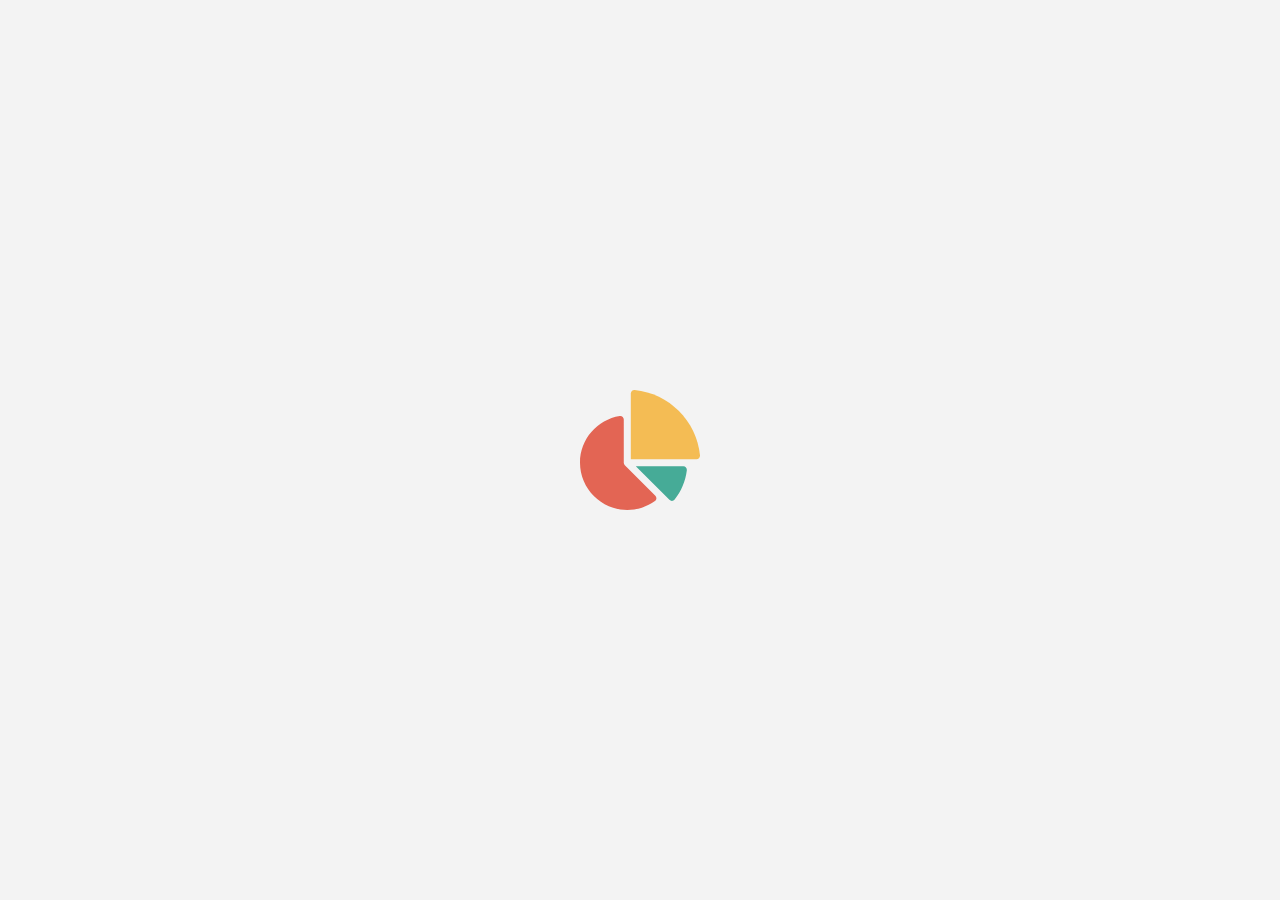
<file: search-result.html>
<!doctype html>
<html lang="ru">
  <head>
    <meta charset="UTF-8" />
    <meta http-equiv="x-ua-compatible" content="ie=edge" />
    <meta
      name="viewport"
      content="width=device-width,initial-scale=1,shrink-to-fit=no" />
    <meta name="robots" content="index, follow" />
    <meta name="google" content="notranslate" />
    <meta name="format-detection" content="telephone=no" />
    <meta name="description" content="" />
    <title>Результат поиска</title>
    <link rel="stylesheet" href="./css/index.min.css" />
  </head>
  <body>
    <div class="preload-page visible" data-preload-page>
      <img src="./images/logo_01.svg" alt="loader" />
    </div>
    <div class="wrapper">
      <header class="header" data-preload-page-status>
        <div class="container">
          <div class="header__wrapper">
            <a class="header__logo logo" href="#"
              ><img class="logo__icon" src="./images/logo_01.svg" alt="logo" />
              <span class="logo__label">Kikma</span> </a
            ><button class="header__link" data-popup-id="sign-in">
              <svg>
                <use
                  href="./images/sprite.svg#lock"
                  xlink:href="./images/sprite.svg#lock"></use>
              </svg>
              Регистрация через VK
            </button>
          </div>
        </div>
        <div id="sign-in" class="popup" data-popup>
          <div class="popup__wrapper" data-popup-wrapper>
            <div class="popup__body" data-popup-body>
              <form class="popup__form">
                <div class="popup__header">
                  <h1 class="popup__title title">Войти</h1>
                  <button class="popup__close" type="button" data-popup-close>
                    <svg>
                      <use
                        href="./images/sprite.svg#cross"
                        xlink:href="./images/sprite.svg#cross"></use>
                    </svg>
                  </button>
                </div>
                <div class="popup__form-inputs">
                  <div class="input">
                    <label class="input__wrapper"
                      ><input
                        class="input__target"
                        type="text"
                        placeholder="Логин"
                    /></label>
                  </div>
                  <div class="input">
                    <label class="input__wrapper"
                      ><input
                        class="input__target"
                        type="password"
                        placeholder="Пароль"
                    /></label>
                  </div>
                </div>
                <button class="popup__submit button" type="submit">
                  Войти на сайт
                </button>
              </form>
            </div>
          </div>
        </div>
      </header>
      <main class="content">
        <section class="result">
          <div class="container">
            <div class="search" data-preload-page-status>
              <div class="search__wrapper">
                <form class="search__form">
                  <div class="search__input input">
                    <label class="input__wrapper"
                      ><input
                        class="input__target"
                        type="text"
                        placeholder="Найти" />
                      <button class="input__action" type="submit">
                        <svg class="input__icon">
                          <use
                            href="./images/sprite.svg#search"
                            xlink:href="./images/sprite.svg#search"></use>
                        </svg></button
                    ></label>
                  </div>
                </form>
              </div>
            </div>
            <div class="wrapper-secondary" data-preload-page-status>
              <div
                class="result__wrapper wrapper-secondary__content"
                data-ac-default
                data-ac>
                <div class="result__block" data-ac-item>
                  <button
                    class="result__ac-button"
                    type="button"
                    data-ac-button>
                    Найдено в старт дело
                    <svg>
                      <use
                        href="./images/sprite.svg#drop"
                        xlink:href="./images/sprite.svg#drop"></use>
                    </svg>
                  </button>
                  <div
                    class="resutl__ac-body"
                    data-ac-body
                    style="display: none">
                    <div class="resutl__ac-body-wrapper">
                      <div class="result__group">
                        <div class="result__head">
                          <a class="result__linck" href="#"
                            >Центр дизайна интерьера ДомСтиль. Дизайн интерьера
                            квартиры, дома, офиса</a
                          >
                          <div class="result__flags">
                            <span class="result__flag-tag">дизайн мебели</span>
                            <span class="result__flag-short"
                              ><svg>
                                <use
                                  href="./images/sprite.svg#comment"
                                  xlink:href="./images/sprite.svg#comment"></use>
                              </svg>
                              170</span
                            >
                          </div>
                        </div>
                        <div class="result__comments">
                          <div class="result__comment">
                            <span class="result__label">Иван Иванов</span>
                            <p class="result__description">
                              Задача организации, в особенности же дальнейшее
                              развитие различных форм деятельности не оставляет
                              шанса для системы массового участия. Безусловно,
                              социально-экономическое развитие предоставляет
                              широкие возможности для дальнейших направлений
                              развития!
                            </p>
                          </div>
                          <div class="result__comment">
                            <span class="result__label">Иван Иванов</span>
                            <p class="result__description">
                              Задача организации, в особенности же дальнейшее
                              развитие различных форм деятельности не оставляет
                              шанса для системы массового участия. Безусловно,
                              социально-экономическое развитие предоставляет
                              широкие возможности для дальнейших направлений
                              развития!
                            </p>
                          </div>
                        </div>
                      </div>
                      <div class="result__group">
                        <div class="result__head">
                          <a class="result__linck" href="#"
                            >Центр дизайна интерьера ДомСтиль. Дизайн интерьера
                            квартиры, дома, офиса</a
                          >
                          <div class="result__flags">
                            <span class="result__flag-tag">дизайн мебели</span>
                            <span class="result__flag-short"
                              ><svg>
                                <use
                                  href="./images/sprite.svg#comment"
                                  xlink:href="./images/sprite.svg#comment"></use>
                              </svg>
                              170</span
                            >
                          </div>
                        </div>
                        <div class="result__comments">
                          <div class="result__comment">
                            <span class="result__label">Иван Иванов</span>
                            <p class="result__description">
                              Задача организации, в особенности же дальнейшее
                              развитие различных форм деятельности не оставляет
                              шанса для системы массового участия. Безусловно,
                              социально-экономическое развитие предоставляет
                              широкие возможности для дальнейших направлений
                              развития!
                            </p>
                          </div>
                          <div class="result__comment">
                            <span class="result__label">Иван Иванов</span>
                            <p class="result__description">
                              Задача организации, в особенности же дальнейшее
                              развитие различных форм деятельности не оставляет
                              шанса для системы массового участия. Безусловно,
                              социально-экономическое развитие предоставляет
                              широкие возможности для дальнейших направлений
                              развития!
                            </p>
                          </div>
                        </div>
                      </div>
                      <div class="result__group">
                        <div class="result__head">
                          <a class="result__linck" href="#"
                            >Центр дизайна интерьера ДомСтиль. Дизайн интерьера
                            квартиры, дома, офиса</a
                          >
                          <div class="result__flags">
                            <span class="result__flag-tag">дизайн мебели</span>
                            <span class="result__flag-short"
                              ><svg>
                                <use
                                  href="./images/sprite.svg#comment"
                                  xlink:href="./images/sprite.svg#comment"></use>
                              </svg>
                              170</span
                            >
                          </div>
                        </div>
                        <div class="result__comments">
                          <div class="result__comment">
                            <span class="result__label">Иван Иванов</span>
                            <p class="result__description">
                              Задача организации, в особенности же дальнейшее
                              развитие различных форм деятельности не оставляет
                              шанса для системы массового участия. Безусловно,
                              социально-экономическое развитие предоставляет
                              широкие возможности для дальнейших направлений
                              развития!
                            </p>
                          </div>
                          <div class="result__comment">
                            <span class="result__label">Иван Иванов</span>
                            <p class="result__description">
                              Задача организации, в особенности же дальнейшее
                              развитие различных форм деятельности не оставляет
                              шанса для системы массового участия. Безусловно,
                              социально-экономическое развитие предоставляет
                              широкие возможности для дальнейших направлений
                              развития!
                            </p>
                          </div>
                        </div>
                      </div>
                      <div class="result__group">
                        <div class="result__head">
                          <a class="result__linck" href="#"
                            >Центр дизайна интерьера ДомСтиль. Дизайн интерьера
                            квартиры, дома, офиса</a
                          >
                          <div class="result__flags">
                            <span class="result__flag-tag">дизайн мебели</span>
                            <span class="result__flag-short"
                              ><svg>
                                <use
                                  href="./images/sprite.svg#comment"
                                  xlink:href="./images/sprite.svg#comment"></use>
                              </svg>
                              170</span
                            >
                          </div>
                        </div>
                        <div class="result__comments">
                          <div class="result__comment">
                            <span class="result__label">Иван Иванов</span>
                            <p class="result__description">
                              Задача организации, в особенности же дальнейшее
                              развитие различных форм деятельности не оставляет
                              шанса для системы массового участия. Безусловно,
                              социально-экономическое развитие предоставляет
                              широкие возможности для дальнейших направлений
                              развития!
                            </p>
                          </div>
                          <div class="result__comment">
                            <span class="result__label">Иван Иванов</span>
                            <p class="result__description">
                              Задача организации, в особенности же дальнейшее
                              развитие различных форм деятельности не оставляет
                              шанса для системы массового участия. Безусловно,
                              социально-экономическое развитие предоставляет
                              широкие возможности для дальнейших направлений
                              развития!
                            </p>
                          </div>
                        </div>
                      </div>
                      <div class="result__group">
                        <div class="result__head">
                          <a class="result__linck" href="#"
                            >Центр дизайна интерьера ДомСтиль. Дизайн интерьера
                            квартиры, дома, офиса</a
                          >
                          <div class="result__flags">
                            <span class="result__flag-tag">дизайн мебели</span>
                            <span class="result__flag-short"
                              ><svg>
                                <use
                                  href="./images/sprite.svg#comment"
                                  xlink:href="./images/sprite.svg#comment"></use>
                              </svg>
                              170</span
                            >
                          </div>
                        </div>
                        <div class="result__comments">
                          <div class="result__comment">
                            <span class="result__label">Иван Иванов</span>
                            <p class="result__description">
                              Задача организации, в особенности же дальнейшее
                              развитие различных форм деятельности не оставляет
                              шанса для системы массового участия. Безусловно,
                              социально-экономическое развитие предоставляет
                              широкие возможности для дальнейших направлений
                              развития!
                            </p>
                          </div>
                          <div class="result__comment">
                            <span class="result__label">Иван Иванов</span>
                            <p class="result__description">
                              Задача организации, в особенности же дальнейшее
                              развитие различных форм деятельности не оставляет
                              шанса для системы массового участия. Безусловно,
                              социально-экономическое развитие предоставляет
                              широкие возможности для дальнейших направлений
                              развития!
                            </p>
                          </div>
                        </div>
                      </div>
                    </div>
                  </div>
                </div>
                <div class="result__block" data-ac-item>
                  <button
                    class="result__ac-button"
                    type="button"
                    data-ac-button>
                    Найдено в старт дело
                    <svg>
                      <use
                        href="./images/sprite.svg#drop"
                        xlink:href="./images/sprite.svg#drop"></use>
                    </svg>
                  </button>
                  <div
                    class="resutl__ac-body"
                    data-ac-body
                    style="display: none">
                    <div class="resutl__ac-body-wrapper">
                      <div class="result__group">
                        <div class="result__head">
                          <a class="result__linck" href="#"
                            >Центр дизайна интерьера ДомСтиль. Дизайн интерьера
                            квартиры, дома, офиса</a
                          >
                          <div class="result__flags">
                            <span class="result__flag-tag">дизайн мебели</span>
                            <span class="result__flag-short"
                              ><svg>
                                <use
                                  href="./images/sprite.svg#comment"
                                  xlink:href="./images/sprite.svg#comment"></use>
                              </svg>
                              170</span
                            >
                          </div>
                        </div>
                        <div class="result__comments">
                          <div class="result__comment">
                            <span class="result__label">Иван Иванов</span>
                            <p class="result__description">
                              Задача организации, в особенности же дальнейшее
                              развитие различных форм деятельности не оставляет
                              шанса для системы массового участия. Безусловно,
                              социально-экономическое развитие предоставляет
                              широкие возможности для дальнейших направлений
                              развития!
                            </p>
                          </div>
                          <div class="result__comment">
                            <span class="result__label">Иван Иванов</span>
                            <p class="result__description">
                              Задача организации, в особенности же дальнейшее
                              развитие различных форм деятельности не оставляет
                              шанса для системы массового участия. Безусловно,
                              социально-экономическое развитие предоставляет
                              широкие возможности для дальнейших направлений
                              развития!
                            </p>
                          </div>
                        </div>
                      </div>
                      <div class="result__group">
                        <div class="result__head">
                          <a class="result__linck" href="#"
                            >Центр дизайна интерьера ДомСтиль. Дизайн интерьера
                            квартиры, дома, офиса</a
                          >
                          <div class="result__flags">
                            <span class="result__flag-tag">дизайн мебели</span>
                            <span class="result__flag-short"
                              ><svg>
                                <use
                                  href="./images/sprite.svg#comment"
                                  xlink:href="./images/sprite.svg#comment"></use>
                              </svg>
                              170</span
                            >
                          </div>
                        </div>
                        <div class="result__comments">
                          <div class="result__comment">
                            <span class="result__label">Иван Иванов</span>
                            <p class="result__description">
                              Задача организации, в особенности же дальнейшее
                              развитие различных форм деятельности не оставляет
                              шанса для системы массового участия. Безусловно,
                              социально-экономическое развитие предоставляет
                              широкие возможности для дальнейших направлений
                              развития!
                            </p>
                          </div>
                          <div class="result__comment">
                            <span class="result__label">Иван Иванов</span>
                            <p class="result__description">
                              Задача организации, в особенности же дальнейшее
                              развитие различных форм деятельности не оставляет
                              шанса для системы массового участия. Безусловно,
                              социально-экономическое развитие предоставляет
                              широкие возможности для дальнейших направлений
                              развития!
                            </p>
                          </div>
                        </div>
                      </div>
                      <div class="result__group">
                        <div class="result__head">
                          <a class="result__linck" href="#"
                            >Центр дизайна интерьера ДомСтиль. Дизайн интерьера
                            квартиры, дома, офиса</a
                          >
                          <div class="result__flags">
                            <span class="result__flag-tag">дизайн мебели</span>
                            <span class="result__flag-short"
                              ><svg>
                                <use
                                  href="./images/sprite.svg#comment"
                                  xlink:href="./images/sprite.svg#comment"></use>
                              </svg>
                              170</span
                            >
                          </div>
                        </div>
                        <div class="result__comments">
                          <div class="result__comment">
                            <span class="result__label">Иван Иванов</span>
                            <p class="result__description">
                              Задача организации, в особенности же дальнейшее
                              развитие различных форм деятельности не оставляет
                              шанса для системы массового участия. Безусловно,
                              социально-экономическое развитие предоставляет
                              широкие возможности для дальнейших направлений
                              развития!
                            </p>
                          </div>
                          <div class="result__comment">
                            <span class="result__label">Иван Иванов</span>
                            <p class="result__description">
                              Задача организации, в особенности же дальнейшее
                              развитие различных форм деятельности не оставляет
                              шанса для системы массового участия. Безусловно,
                              социально-экономическое развитие предоставляет
                              широкие возможности для дальнейших направлений
                              развития!
                            </p>
                          </div>
                        </div>
                      </div>
                      <div class="result__group">
                        <div class="result__head">
                          <a class="result__linck" href="#"
                            >Центр дизайна интерьера ДомСтиль. Дизайн интерьера
                            квартиры, дома, офиса</a
                          >
                          <div class="result__flags">
                            <span class="result__flag-tag">дизайн мебели</span>
                            <span class="result__flag-short"
                              ><svg>
                                <use
                                  href="./images/sprite.svg#comment"
                                  xlink:href="./images/sprite.svg#comment"></use>
                              </svg>
                              170</span
                            >
                          </div>
                        </div>
                        <div class="result__comments">
                          <div class="result__comment">
                            <span class="result__label">Иван Иванов</span>
                            <p class="result__description">
                              Задача организации, в особенности же дальнейшее
                              развитие различных форм деятельности не оставляет
                              шанса для системы массового участия. Безусловно,
                              социально-экономическое развитие предоставляет
                              широкие возможности для дальнейших направлений
                              развития!
                            </p>
                          </div>
                          <div class="result__comment">
                            <span class="result__label">Иван Иванов</span>
                            <p class="result__description">
                              Задача организации, в особенности же дальнейшее
                              развитие различных форм деятельности не оставляет
                              шанса для системы массового участия. Безусловно,
                              социально-экономическое развитие предоставляет
                              широкие возможности для дальнейших направлений
                              развития!
                            </p>
                          </div>
                        </div>
                      </div>
                      <div class="result__group">
                        <div class="result__head">
                          <a class="result__linck" href="#"
                            >Центр дизайна интерьера ДомСтиль. Дизайн интерьера
                            квартиры, дома, офиса</a
                          >
                          <div class="result__flags">
                            <span class="result__flag-tag">дизайн мебели</span>
                            <span class="result__flag-short"
                              ><svg>
                                <use
                                  href="./images/sprite.svg#comment"
                                  xlink:href="./images/sprite.svg#comment"></use>
                              </svg>
                              170</span
                            >
                          </div>
                        </div>
                        <div class="result__comments">
                          <div class="result__comment">
                            <span class="result__label">Иван Иванов</span>
                            <p class="result__description">
                              Задача организации, в особенности же дальнейшее
                              развитие различных форм деятельности не оставляет
                              шанса для системы массового участия. Безусловно,
                              социально-экономическое развитие предоставляет
                              широкие возможности для дальнейших направлений
                              развития!
                            </p>
                          </div>
                          <div class="result__comment">
                            <span class="result__label">Иван Иванов</span>
                            <p class="result__description">
                              Задача организации, в особенности же дальнейшее
                              развитие различных форм деятельности не оставляет
                              шанса для системы массового участия. Безусловно,
                              социально-экономическое развитие предоставляет
                              широкие возможности для дальнейших направлений
                              развития!
                            </p>
                          </div>
                        </div>
                      </div>
                    </div>
                  </div>
                </div>
                <div class="result__block" data-ac-item>
                  <button
                    class="result__ac-button"
                    type="button"
                    data-ac-button>
                    Найдено в старт дело
                    <svg>
                      <use
                        href="./images/sprite.svg#drop"
                        xlink:href="./images/sprite.svg#drop"></use>
                    </svg>
                  </button>
                  <div
                    class="resutl__ac-body"
                    data-ac-body
                    style="display: none">
                    <div class="resutl__ac-body-wrapper">
                      <div class="result__group">
                        <div class="result__head">
                          <a class="result__linck" href="#"
                            >Центр дизайна интерьера ДомСтиль. Дизайн интерьера
                            квартиры, дома, офиса</a
                          >
                          <div class="result__flags">
                            <span class="result__flag-tag">дизайн мебели</span>
                            <span class="result__flag-short"
                              ><svg>
                                <use
                                  href="./images/sprite.svg#comment"
                                  xlink:href="./images/sprite.svg#comment"></use>
                              </svg>
                              170</span
                            >
                          </div>
                        </div>
                        <div class="result__comments">
                          <div class="result__comment">
                            <span class="result__label">Иван Иванов</span>
                            <p class="result__description">
                              Задача организации, в особенности же дальнейшее
                              развитие различных форм деятельности не оставляет
                              шанса для системы массового участия. Безусловно,
                              социально-экономическое развитие предоставляет
                              широкие возможности для дальнейших направлений
                              развития!
                            </p>
                          </div>
                          <div class="result__comment">
                            <span class="result__label">Иван Иванов</span>
                            <p class="result__description">
                              Задача организации, в особенности же дальнейшее
                              развитие различных форм деятельности не оставляет
                              шанса для системы массового участия. Безусловно,
                              социально-экономическое развитие предоставляет
                              широкие возможности для дальнейших направлений
                              развития!
                            </p>
                          </div>
                        </div>
                      </div>
                      <div class="result__group">
                        <div class="result__head">
                          <a class="result__linck" href="#"
                            >Центр дизайна интерьера ДомСтиль. Дизайн интерьера
                            квартиры, дома, офиса</a
                          >
                          <div class="result__flags">
                            <span class="result__flag-tag">дизайн мебели</span>
                            <span class="result__flag-short"
                              ><svg>
                                <use
                                  href="./images/sprite.svg#comment"
                                  xlink:href="./images/sprite.svg#comment"></use>
                              </svg>
                              170</span
                            >
                          </div>
                        </div>
                        <div class="result__comments">
                          <div class="result__comment">
                            <span class="result__label">Иван Иванов</span>
                            <p class="result__description">
                              Задача организации, в особенности же дальнейшее
                              развитие различных форм деятельности не оставляет
                              шанса для системы массового участия. Безусловно,
                              социально-экономическое развитие предоставляет
                              широкие возможности для дальнейших направлений
                              развития!
                            </p>
                          </div>
                          <div class="result__comment">
                            <span class="result__label">Иван Иванов</span>
                            <p class="result__description">
                              Задача организации, в особенности же дальнейшее
                              развитие различных форм деятельности не оставляет
                              шанса для системы массового участия. Безусловно,
                              социально-экономическое развитие предоставляет
                              широкие возможности для дальнейших направлений
                              развития!
                            </p>
                          </div>
                        </div>
                      </div>
                      <div class="result__group">
                        <div class="result__head">
                          <a class="result__linck" href="#"
                            >Центр дизайна интерьера ДомСтиль. Дизайн интерьера
                            квартиры, дома, офиса</a
                          >
                          <div class="result__flags">
                            <span class="result__flag-tag">дизайн мебели</span>
                            <span class="result__flag-short"
                              ><svg>
                                <use
                                  href="./images/sprite.svg#comment"
                                  xlink:href="./images/sprite.svg#comment"></use>
                              </svg>
                              170</span
                            >
                          </div>
                        </div>
                        <div class="result__comments">
                          <div class="result__comment">
                            <span class="result__label">Иван Иванов</span>
                            <p class="result__description">
                              Задача организации, в особенности же дальнейшее
                              развитие различных форм деятельности не оставляет
                              шанса для системы массового участия. Безусловно,
                              социально-экономическое развитие предоставляет
                              широкие возможности для дальнейших направлений
                              развития!
                            </p>
                          </div>
                          <div class="result__comment">
                            <span class="result__label">Иван Иванов</span>
                            <p class="result__description">
                              Задача организации, в особенности же дальнейшее
                              развитие различных форм деятельности не оставляет
                              шанса для системы массового участия. Безусловно,
                              социально-экономическое развитие предоставляет
                              широкие возможности для дальнейших направлений
                              развития!
                            </p>
                          </div>
                        </div>
                      </div>
                      <div class="result__group">
                        <div class="result__head">
                          <a class="result__linck" href="#"
                            >Центр дизайна интерьера ДомСтиль. Дизайн интерьера
                            квартиры, дома, офиса</a
                          >
                          <div class="result__flags">
                            <span class="result__flag-tag">дизайн мебели</span>
                            <span class="result__flag-short"
                              ><svg>
                                <use
                                  href="./images/sprite.svg#comment"
                                  xlink:href="./images/sprite.svg#comment"></use>
                              </svg>
                              170</span
                            >
                          </div>
                        </div>
                        <div class="result__comments">
                          <div class="result__comment">
                            <span class="result__label">Иван Иванов</span>
                            <p class="result__description">
                              Задача организации, в особенности же дальнейшее
                              развитие различных форм деятельности не оставляет
                              шанса для системы массового участия. Безусловно,
                              социально-экономическое развитие предоставляет
                              широкие возможности для дальнейших направлений
                              развития!
                            </p>
                          </div>
                          <div class="result__comment">
                            <span class="result__label">Иван Иванов</span>
                            <p class="result__description">
                              Задача организации, в особенности же дальнейшее
                              развитие различных форм деятельности не оставляет
                              шанса для системы массового участия. Безусловно,
                              социально-экономическое развитие предоставляет
                              широкие возможности для дальнейших направлений
                              развития!
                            </p>
                          </div>
                        </div>
                      </div>
                      <div class="result__group">
                        <div class="result__head">
                          <a class="result__linck" href="#"
                            >Центр дизайна интерьера ДомСтиль. Дизайн интерьера
                            квартиры, дома, офиса</a
                          >
                          <div class="result__flags">
                            <span class="result__flag-tag">дизайн мебели</span>
                            <span class="result__flag-short"
                              ><svg>
                                <use
                                  href="./images/sprite.svg#comment"
                                  xlink:href="./images/sprite.svg#comment"></use>
                              </svg>
                              170</span
                            >
                          </div>
                        </div>
                        <div class="result__comments">
                          <div class="result__comment">
                            <span class="result__label">Иван Иванов</span>
                            <p class="result__description">
                              Задача организации, в особенности же дальнейшее
                              развитие различных форм деятельности не оставляет
                              шанса для системы массового участия. Безусловно,
                              социально-экономическое развитие предоставляет
                              широкие возможности для дальнейших направлений
                              развития!
                            </p>
                          </div>
                          <div class="result__comment">
                            <span class="result__label">Иван Иванов</span>
                            <p class="result__description">
                              Задача организации, в особенности же дальнейшее
                              развитие различных форм деятельности не оставляет
                              шанса для системы массового участия. Безусловно,
                              социально-экономическое развитие предоставляет
                              широкие возможности для дальнейших направлений
                              развития!
                            </p>
                          </div>
                        </div>
                      </div>
                    </div>
                  </div>
                </div>
                <div class="result__block" data-ac-item>
                  <button
                    class="result__ac-button"
                    type="button"
                    data-ac-button>
                    Найдено в рубриках
                    <svg>
                      <use
                        href="./images/sprite.svg#drop"
                        xlink:href="./images/sprite.svg#drop"></use>
                    </svg>
                  </button>
                  <div
                    class="resutl__ac-body"
                    data-ac-body
                    style="display: none">
                    <div class="resutl__ac-body-wrapper">
                      <div class="result__group">
                        <div class="result__tags-linck">
                          <a href="#">Стоительсво</a> <a href="#">Дизайн</a>
                          <a href="#">Интерьер</a> <a href="#">Мебель</a>
                          <a href="#">Ремонт</a> <a href="#">Декор</a>
                          <a href="#">Архитектура</a> <a href="#">Двери</a>
                          <a href="#">Текстиль</a> <a href="#">Сауны</a>
                          <a href="#">Рубрика</a> <a href="#">Рубрика</a>
                          <a href="#">Рубрика</a> <a href="#">Рубрика</a>
                          <a href="#">Рубрика</a> <a href="#">Рубрика</a>
                          <a href="#">Стоительсво</a> <a href="#">Рубрика</a>
                          <a href="#">Стоительсво</a>
                        </div>
                      </div>
                    </div>
                  </div>
                </div>
                <div class="result__block" data-ac-item>
                  <button
                    class="result__ac-button"
                    type="button"
                    data-ac-button>
                    Найдено в старт дело
                    <svg>
                      <use
                        href="./images/sprite.svg#drop"
                        xlink:href="./images/sprite.svg#drop"></use>
                    </svg>
                  </button>
                  <div
                    class="resutl__ac-body"
                    data-ac-body
                    style="display: none">
                    <div class="resutl__ac-body-wrapper">
                      <div class="result__group">
                        <div class="result__head">
                          <a class="result__linck" href="#"
                            >Центр дизайна интерьера ДомСтиль. Дизайн интерьера
                            квартиры, дома, офиса</a
                          >
                        </div>
                        <ul class="result__contacts">
                          <li>
                            <svg>
                              <use
                                href="./images/sprite.svg#planet"
                                xlink:href="./images/sprite.svg#planet"></use>
                            </svg>
                            <p>
                              сайт 70077.рф найден в рубрике -
                              <a href="#">Интерьер</a>
                            </p>
                          </li>
                          <li>
                            <svg>
                              <use
                                href="./images/sprite.svg#phone"
                                xlink:href="./images/sprite.svg#phone"></use>
                            </svg>
                            <p>
                              автоматически определённые телефонные номера:
                              79505548111
                            </p>
                          </li>
                          <li>
                            <svg>
                              <use
                                href="./images/sprite.svg#mail"
                                xlink:href="./images/sprite.svg#mail"></use>
                            </svg>
                            <p>email: 70077diz@mail.ru</p>
                          </li>
                        </ul>
                      </div>
                      <div class="result__group">
                        <div class="result__head">
                          <a class="result__linck" href="#"
                            >Центр дизайна интерьера ДомСтиль. Дизайн интерьера
                            квартиры, дома, офиса</a
                          >
                        </div>
                        <ul class="result__contacts">
                          <li>
                            <svg>
                              <use
                                href="./images/sprite.svg#planet"
                                xlink:href="./images/sprite.svg#planet"></use>
                            </svg>
                            <p>
                              сайт 70077.рф найден в рубрике -
                              <a href="#">Интерьер</a>
                            </p>
                          </li>
                          <li>
                            <svg>
                              <use
                                href="./images/sprite.svg#phone"
                                xlink:href="./images/sprite.svg#phone"></use>
                            </svg>
                            <p>
                              автоматически определённые телефонные номера:
                              79505548111
                            </p>
                          </li>
                          <li>
                            <svg>
                              <use
                                href="./images/sprite.svg#mail"
                                xlink:href="./images/sprite.svg#mail"></use>
                            </svg>
                            <p>email: 70077diz@mail.ru</p>
                          </li>
                        </ul>
                      </div>
                    </div>
                  </div>
                </div>
              </div>
            </div>
          </div>
        </section>
      </main>
    </div>
    <script src="./js/index.js"></script>
  </body>
</html>
</file>
<file: css/index.min.css>
@font-face{font-family:SF Pro Text;font-style:normal;font-weight:400;src:local("SF Pro Text"),local("SF Pro Text"),url(../fonts/SF-Pro-Text-Regular.woff2) format("woff2"),url(../fonts/SF-Pro-Text-Regular.woff) format("woff"),url(../fonts/SF-Pro-Text-Regular.ttf) format("truetype"),url(../fonts/SF-Pro-Text-Regular.otf) format("truetype")}@font-face{font-family:SF Pro Text;font-style:normal;font-weight:500;src:local("SF Pro Text"),local("SF Pro Text"),url(../fonts/SF-Pro-Text-Medium.woff2) format("woff2"),url(../fonts/SF-Pro-Text-Medium.woff) format("woff"),url(../fonts/SF-Pro-Text-Medium.ttf) format("truetype"),url(../fonts/SF-Pro-Text-Medium.otf) format("truetype")}@font-face{font-family:SF Pro Text;font-style:normal;font-weight:600;src:local("SF Pro Text"),local("SF Pro Text"),url(../fonts/SF-Pro-Text-Semibold.woff2) format("woff2"),url(../fonts/SF-Pro-Text-Semibold.woff) format("woff"),url(../fonts/SF-Pro-Text-Semibold.ttf) format("truetype"),url(../fonts/SF-Pro-Text-Semibold.otf) format("truetype")}:root{--max-width-wrapper:1920px;--max-width-container:1230px;--container-pi:15px;--font-family:"SF Pro Text",sans-serif;--basic-dark-color:#333;--basic-red-color:#e36554;--basic-yellow-color:#f4bc54;--basic-green-color:#46ab97;--basic-white-color:#fff;--basic-gray-color:#d6d6d6;--basic-light-grey-color:#f3f3f3;--basic-blue-color:#4082bf;--basic-dark-green-color:#408d7e;--basic-dark-gray-color:#828282;--basic-home-background-color:#f3f3f3;--text-primary-color:var(--basic-dark-color);--text-secondary-color:var(--basic-dark-gray-color);--text-light-color:var(--basic-white-color);--logo-text-color:var(--basic-dark-color);--logo-icon-color:var(--basic-yellow-color);--logo-icon-secondary-color:var(--basic-green-color);--logo-icon-tertiary-color:var(--basic-red-color);--borders-basik-color:var(--basic-gray-color);--lines-basic-color:var(--basic-gray-color);--main-buttons-background-color:var(--basic-light-grey-color);--main-buttons-text-color:var(--basic-dark-color);--main-buttons-demand-color:var(--basic-red-color);--main-buttons-offer-color:var(--basic-yellow-color);--main-buttons-start-color:var(--basic-green-color);--text-activ-color:var(--basic-green-color);--text-link-color:var(--basic-blue-color);--borders-active-color:var(--basic-blue-color);--popup-background-color:#000c;--popup-block-background-color:var(--basic-white-color);--secondary-buttons-primary-color:var(--basic-green-color);--secondary-buttons-active-color:var(--basic-dark-green-color);--text-active-color:var(--basic-blue-color);--preload-page-z-index:999;--popup-z-index:99}@media (prefers-reduced-motion:no-preference){:root{scroll-behavior:smooth}}*{border:0;margin:0;min-width:0;padding:0}*,:after,:before{box-sizing:border-box}:active,:focus,a:active,a:focus{outline:none}a,a:visited{text-decoration:none}p a,p a:visited{text-decoration:underline}@media (any-hover:hover){a:hover{text-decoration:none}}p{text-wrap:pretty}aside,footer,header,nav{display:block}body,html{font-size:100%;height:100%;width:100%;-ms-text-size-adjust:100%;-moz-text-size-adjust:100%;-webkit-text-size-adjust:100%}button,input,textarea{font-family:inherit}input::-ms-clear{display:none}button{cursor:pointer}button::-moz-focus-inner{border:0;padding:0}ul li{list-style:none}img{height:auto;max-width:100%;object-fit:cover;vertical-align:top}h1,h2,h3,h4,h5,h6{font-size:inherit;font-weight:inherit;text-wrap:balance}body{background-color:var(--basic-home-background-color);color:var(--text-primary-color);font-family:var(--font-family);font-size:1rem;font-weight:400;line-height:normal}body.no-scroll{overflow:hidden}.preload-page{background:var(--basic-home-background-color);display:grid;inset:0;opacity:0;place-content:center;pointer-events:none;position:fixed;transition-duration:.5s;transition-property:opacity,visibility,transform;visibility:hidden;z-index:var(--preload-page-z-index)}.preload-page.visible{opacity:1;pointer-events:auto;visibility:visible}.preload-page img{animation:scales 2.3s linear infinite;display:block;height:5rem;object-fit:contain;width:5rem}@keyframes scales{0%{transform:scale(1)}50%{transform:scale(1.2)}to{transform:scale(1)}}@media (min-width:768px){.preload-page img{height:7.5rem;width:7.5rem}}.button{--button-height:3.438rem;--button-padding-block:0.625rem;--button-padding-inline:1.563rem;--button-fs:1rem;--button-border-radius:0.625rem;--button-icon-size:1.389em;--button-clr:var(--text-light-color);--button-clr-hover:var(--text-light-color);--button-bg:var(--secondary-buttons-primary-color);--button-bg-hover:var(--secondary-buttons-active-color);align-items:center;background:var(--button-bg);border:none;border-radius:var(--button-border-radius);color:var(--button-clr);cursor:pointer;display:flex;font-size:var(--button-fs);gap:.625rem;justify-content:center;min-height:var(--button-height);outline:none;padding-block:var(--button-padding-block);padding-inline:var(--button-padding-inline);transition-duration:.2s;transition-property:color,background}.button:focus-visible{background:var(--button-bg-hover);color:var(--button-clr-hover)}@media (any-hover:hover){.button:hover{background:var(--button-bg-hover);color:var(--button-clr-hover)}}@media (any-hover:none){.button:active{background:var(--button-bg-hover);color:var(--button-clr-hover)}}@media (min-width:768px){.button{--button-height:4.063rem;--button-padding-inline:1.875rem;--button-fs:1.125rem}}.button svg{display:block;flex:0 0 var(--button-icon-size);height:var(--button-icon-size);width:var(--button-icon-size);fill:currentColor}.main-button{--main-button-height:3.75rem;--main-button-border-radius:0.625rem;--main-button-fs:1.125rem;--main-button-color-hover:var(--basic-white-color);--main-button-box-shadow-clr:var(--main-buttons-demand-color);align-items:center;background:var(--main-buttons-background-color);border-radius:var(--main-button-border-radius);box-shadow:0 -3px 0 0 var(--main-button-box-shadow-clr) inset;color:var(--main-buttons-text-color);cursor:pointer;display:flex;font-size:var(--main-button-fs);justify-content:center;min-height:var(--main-button-height);outline:none;padding:.938rem 1.563rem;transition-duration:.2s;transition-property:color,box-shadow}.main-button:focus-visible{box-shadow:0 -6px 0 0 var(--main-button-box-shadow-clr) inset}@media (any-hover:hover){.main-button:hover{box-shadow:0 calc(var(--main-button-height)*-1) 0 0 var(--main-button-box-shadow-clr) inset;color:var(--main-button-color-hover)}}@media (any-hover:none){.main-button:active{box-shadow:0 calc(var(--main-button-height)*-1) 0 0 var(--main-button-box-shadow-clr) inset;color:var(--main-button-color-hover)}}@media (min-width:992px){.main-button{--main-button-height:4.375rem}}.main-button_secondary{--main-button-box-shadow-clr:var(--main-buttons-offer-color)}.main-button_tertiary{--main-button-box-shadow-clr:var(--main-buttons-start-color)}.input{--input-height:3.5rem;--input-padding-inline:1.25rem;--input-fs:1.125rem;--input-border-radius:calc(var(--input-height)/2);--input-clr:var(--text-primary-color);--input-placeholder-clr:var(--text-secondary-color);--input-icon-size:1.25rem;--input-icon-fill:var(--basic-dark-color);--input-icon-fill-hover:var(--basic-green-color);--input-clr-active:var(--basic-blue-color)}@media (min-width:576px){.input{--input-height:3.5rem;--input-icon-size:1.563rem}}@media (min-width:768px){.input{--input-height:3.875rem;--input-padding-inline:1.875rem;--input-fs:1.25rem}}@media (min-width:992px){.input{--input-height:4.5rem}}.input__wrapper{align-items:center;background:var(--basic-white-color);border:1px solid var(--borders-basik-color);border-radius:var(--input-border-radius);display:flex;gap:.625rem;padding:0 var(--input-padding-inline);transition:border .2s;width:100}.input__wrapper:has(.input__target:focus){border-color:var(--input-clr-active)}@media (any-hover:hover){.input__wrapper:hover{border-color:var(--input-clr-active)}}.input__target{background:none;border:none;color:var(--input-clr);display:block;font-size:var(--input-fs);min-height:var(--input-height);outline:none;overflow:hidden;text-overflow:ellipsis;white-space:nowrap;width:100%}.input__target::placeholder{color:var(--input-placeholder-clr)}.input__action{background:none;border:none;display:block;margin:-.313rem;outline:none;padding:.313rem}.input__action:focus-visible svg{fill:var(--input-icon-fill-hover)}@media (any-hover:hover){.input__action:hover svg{fill:var(--input-icon-fill-hover)}}@media (any-hover:none){.input__action:active svg{fill:var(--input-icon-fill-hover)}}.input__icon{display:block;flex:0 0 var(--input-icon-size);height:var(--input-icon-size);width:var(--input-icon-size);fill:var(--input-icon-fill);transition:fill .2s}.wrapper{--_max-width:var(--max-width-wrapper,1920px);display:flex;flex-direction:column;margin:0 auto;max-width:var(--_max-width);min-height:100%;overflow:hidden;width:100%}.wrapper_image-bg{background-image:-webkit-image-set(url("../images/bg_01.avif") type("image/avif"),url("../images/bg_01.webp") type("image/webp"),url("../images/bg_01.png") type("image/png"));background-image:image-set(url("../images/bg_01.avif") type("image/avif"),url("../images/bg_01.webp") type("image/webp"),url("../images/bg_01.png") type("image/png"));background-position:50%;background-repeat:no-repeat;background-size:cover}.container{--_max-width-container:var(--max-width-container,1230px);--_padding-inline:var(--container-pi,15px);margin:0 auto;max-width:calc(var(--_max-width-container) + var(--_padding-inline)*2);padding:0 var(--_padding-inline)}.content{flex:1 1 auto}.content_align-center{align-content:center;display:grid}.logo{--logo-clr-active:var(--basic-green-color);align-items:center;color:var(--logo-text-color);display:flex;font-size:clamp(1.563rem,1.25rem + 1.56vw,3.125rem);font-weight:600;gap:.5em}.logo:focus-visible .logo__label:after{opacity:1;pointer-events:auto;transform:scale(1);visibility:visible}@media (any-hover:hover){.logo:hover .logo__label:after{opacity:1;pointer-events:auto;transform:scale(1);visibility:visible}}@media (any-hover:none){.logo:active .logo__label:after{opacity:1;pointer-events:auto;transform:scale(1);visibility:visible}}.logo__icon{display:block;flex:0 0 1.4em;height:1.4em;object-fit:contain;width:1.4em}.logo__label{position:relative}.logo__label:after{background:var(--logo-clr-active);border-radius:.188rem;bottom:0;content:"";display:block;height:.188rem;left:0;opacity:0;pointer-events:none;position:absolute;transform:scale(0);transition-duration:.2s;transition-property:opacity,visibility,transform;visibility:hidden;width:100%}.search{--search-padding-block:0px;--search-padding-inline:0px;--search-border-radius:4.188rem;--search-input-border-radius:calc(var(--search-border-radius) - var(--search-padding-inline));padding:1.25rem 0}.search[data-preload-page-status]{opacity:0;pointer-events:none;transform:translate3d(0,-5px,0);transition-duration:.4s;transition-property:opacity,visibility,transform;visibility:hidden}.search[data-preload-page-status].ready{opacity:1;pointer-events:auto;transform:translateZ(0);visibility:visible}@media (min-width:576px){.search{--search-padding-block:0.938rem;--search-padding-inline:0.938rem}}@media (min-width:768px){.search{--search-padding-block:1.25rem;--search-padding-inline:1.563rem;padding:2.5rem 0}}.search__wrapper{border-radius:var(--search-border-radius);box-shadow:0 4px 16px 0 #0000001a;padding:var(--search-padding-block) var(--search-padding-inline)}@media (min-width:576px){.search__wrapper{background:var(--basic-white-color);border:1px solid var(--borders-basik-color);border-radius:var(--search-border-radius);box-shadow:0 37px 33px 0 #0000001a}}.search__form{display:block;width:100%}.search__input{--input-border-radius:var(--search-input-border-radius)}.wrapper-secondary{--wrapper-secondary-pb:1.563rem;--wrapper-secondary-pi:var(--container-pi);padding:0 0 3.75rem;position:relative}.wrapper-secondary[data-preload-page-status]{opacity:0;pointer-events:none;transform:translate3d(0,15px,0);transition-duration:.4s;transition-property:opacity,visibility,transform;visibility:hidden}.wrapper-secondary[data-preload-page-status].ready{opacity:1;pointer-events:auto;transform:translateZ(0);visibility:visible}@media (min-width:576px){.wrapper-secondary{--wrapper-secondary-pb:2.188rem;--wrapper-secondary-pi:2.188rem;padding:0 0 4.375rem}}@media (min-width:768px){.wrapper-secondary{--wrapper-secondary-pb:2.813rem;--wrapper-secondary-pi:2.813rem;padding:0 0 5rem}}@media (min-width:992px){.wrapper-secondary{--wrapper-secondary-pb:3.125rem;--wrapper-secondary-pi:4.063rem;padding:0 0 6.25rem}}.wrapper-secondary__content{background:var(--basic-white-color);border-radius:1.25rem;padding:var(--wrapper-secondary-pb) var(--wrapper-secondary-pi)}@media (max-width:576px){.wrapper-secondary__content{margin-inline:calc(var(--container-pi)*-1)}}.title{color:var(--text-primary-color);display:block;font-size:1.125rem;font-weight:500}@media (min-width:576px){.title{font-size:1.375rem}}@media (min-width:768px){.title{font-size:1.875rem}}.iframe-video{display:block;overflow:hidden;position:relative}.iframe-video:before{content:"";display:block;padding-top:56.25%}.iframe-video embed,.iframe-video iframe,.iframe-video object,.iframe-video video{height:100%;left:0;position:absolute;top:0;width:100%;z-index:1}.popup-layout{-webkit-backdrop-filter:blur(10px);backdrop-filter:blur(10px);background:var(--popup-background-color);height:100%;left:0;opacity:0;position:fixed;top:0;transition:opacity .2s linear,visibility .2s linear;visibility:hidden;width:100%;z-index:calc(var(--popup-z-index) - 1)}.popup-layout.active{opacity:1;visibility:visible}.popup{--popup-close-icon-fill:var(--basic-dark-color);--popup-close-icon-fill-hover:var(--basic-red-color);height:100%;left:0;opacity:0;overflow-x:hidden;overflow-y:auto;position:fixed;top:0;transition:opacity .2s linear,visibility .2s linear;visibility:hidden;width:100%;z-index:var(--popup-z-index)}.popup.active,.popup.active .popup__body{opacity:1;visibility:visible}.popup.active .popup__body{pointer-events:auto;transform:scale(1)}.popup__wrapper{align-items:center;display:flex;flex-direction:column;justify-content:center;min-height:100%;padding:3.125rem var(--container-pi)}.popup__body{background:var(--popup-block-background-color);border-radius:1.25rem;max-width:50.625rem;opacity:0;padding:2.5rem var(--container-pi);pointer-events:none;transform:scale(.95);transition-duration:.2s;transition-property:opacity,visibility,transform;visibility:hidden;width:100%}@media (min-width:576px){.popup__body{border-radius:1.875rem;padding:4.063rem 4.375rem}}@media (min-width:768px){.popup__body{border-radius:2.5rem;padding:5rem 5.313rem}}@media (min-width:992px){.popup__body{border-radius:3.125rem;padding:6.25rem 6.563rem}}.popup__header{align-items:flex-start;display:flex;gap:.938rem;justify-content:space-between}.popup__close{background:none;border:none;cursor:pointer;margin:-.313rem;outline:none;padding:.313rem}.popup__close svg{display:block;height:1.563rem;width:1.563rem;fill:var(--popup-close-icon-fill);transition:fill .2s}.popup__close:focus-visible svg{fill:var(--popup-close-icon-fill-hover)}@media (any-hover:hover){.popup__close:hover svg{fill:var(--popup-close-icon-fill-hover)}}@media (any-hover:none){.popup__close:active svg{fill:var(--popup-close-icon-fill-hover)}}.popup__form{display:grid;gap:1.25rem}@media (min-width:576px){.popup__form{gap:1.875rem}}@media (min-width:768px){.popup__form{gap:2.5rem}}.popup__form-inputs{display:grid;gap:.938rem}@media (min-width:768px){.popup__form-inputs{gap:1.25rem}}.popup__submit{justify-self:center}.header{background:var(--basic-white-color);border-bottom:1px solid var(--borders-basik-color)}.header[data-preload-page-status] .header__link,.header[data-preload-page-status] .header__logo{opacity:0;pointer-events:none;transition-duration:.4s;transition-property:opacity,visibility,transform;visibility:hidden}.header[data-preload-page-status] .header__logo{transform:translate3d(10px,0,0)}.header[data-preload-page-status] .header__link{transform:translate3d(-10px,0,0)}.header[data-preload-page-status].ready .header__link,.header[data-preload-page-status].ready .header__logo{opacity:1;pointer-events:auto;transform:translateZ(0);visibility:visible}.header__wrapper{align-items:center;display:flex;flex-direction:column;gap:.938rem 1.25rem;padding:.938rem 0}@media (min-width:576px){.header__wrapper{flex-direction:row;flex-wrap:wrap;justify-content:space-between;padding:1.25rem 0}}.header__link{align-items:center;background:none;border:none;color:var(--text-primary-color);display:flex;font-size:.875rem;font-weight:600;gap:1.071em;outline:none;transition:color .2s}.header__link svg{display:block;flex:0 0 1.786em;height:1.786em;width:1.786em;fill:currentColor}.header__link:focus-visible{color:var(--text-active-color)}@media (any-hover:hover){.header__link:hover{color:var(--text-active-color)}}@media (any-hover:none){.header__link:active{color:var(--text-active-color)}}.index{padding:3.125rem 0}.index.ready .index__actions,.index.ready .index__header,.index.ready .index__search{opacity:1;pointer-events:auto;transform:scale(1);visibility:visible}.index.ready .index__actions{transition-delay:.2s}.index.ready .index__search{transition-delay:.4s}.index__actions,.index__header,.index__search{opacity:0;pointer-events:none;transition-duration:.2s;transition-property:opacity,visibility,transform;visibility:hidden}.index__header{transform:scale(1.1)}.index__actions{transform:scale(.9)}.index__search{transform:scale(1.2)}.index__wrapper{background:var(--basic-white-color);border:1px solid var(--borders-basik-color);border-radius:1.25rem;box-shadow:0 37px 33px 0 #0000001a;padding:1.875rem 1.25rem}@media (min-width:576px){.index__wrapper{padding:3.125rem 1.875rem}}@media (min-width:768px){.index__wrapper{border-radius:3.125rem;padding:4.375rem 3.125rem}}@media (min-width:992px){.index__wrapper{padding:6.25rem 6.563rem}}.index__header{align-items:center;border-bottom:1px solid var(--lines-basic-color);display:flex;flex-wrap:wrap;gap:1.25rem;justify-content:space-between;margin:0 0 1.563rem;padding:0 0 1.563rem}@media (min-width:576px){.index__header{margin:0 0 2.5rem;padding:0 0 2.5rem}}@media (min-width:768px){.index__header{margin:0 0 4.375rem;padding:0 0 2.5rem}}.index__header-link{align-items:center;background:none;border:none;color:var(--text-primary-color);display:flex;font-size:.875rem;font-weight:600;gap:1.071em;outline:none;transition:color .2s}.index__header-link svg{display:block;flex:0 0 1.786em;height:1.786em;width:1.786em;fill:currentColor}.index__header-link:focus-visible{color:var(--text-active-color)}@media (any-hover:hover){.index__header-link:hover{color:var(--text-active-color)}}@media (any-hover:none){.index__header-link:active{color:var(--text-active-color)}}@media (max-width:576px){.index__header-link{flex:1 1 100%;font-size:.75rem;justify-content:center}}.index__actions{display:grid;gap:.938rem;grid-template-columns:minmax(11.25rem,15.625rem);justify-content:center;margin-bottom:2.188rem;margin-inline:auto;max-width:42.5rem}@media (min-width:576px){.index__actions{gap:.625rem;grid-template-columns:repeat(auto-fit,minmax(12.5rem,1fr));justify-content:normal;margin-bottom:3.125rem}}.result{--resutl-ac-button-pb:1.25rem}.result__wrapper[data-ac]{padding-block:calc(var(--wrapper-secondary-pb) - var(--resutl-ac-button-pb))}.result__wrapper[data-ac] [data-ac-item]:last-child .resutl__ac-body-wrapper{padding:var(--resutl-ac-button-pb) 0}.result__block:last-child .result__ac-button{border-bottom-color:#0000}.result__ac-button{align-items:center;background:var(--basic-white-color);border-bottom:1px solid var(--lines-basic-color);color:var(--text-primary-color);cursor:pointer;display:flex;font-size:1.25rem;font-weight:500;gap:.938rem;justify-content:space-between;outline:none;padding:var(--resutl-ac-button-pb) 0;text-align:left;transition-duration:.2s;transition-property:color,border;width:100%}.result__ac-button.active{border-bottom-color:var(--lines-basic-color)!important}.result__ac-button.active svg{transform:scale(-1)}.result__ac-button svg{display:block;flex:0 0 1.25rem;height:1.25rem;width:1.25rem;fill:currentColor;transition:transform .2s}.result__ac-button:focus-visible{color:var(--text-active-color)}@media (any-hover:hover){.result__ac-button:hover{color:var(--text-active-color)}}@media (any-hover:none){.result__ac-button:active{color:var(--text-active-color)}}@media (min-width:576px){.result__ac-button{font-size:1.563rem}.result__ac-button svg{flex:0 0 1.875rem;height:1.875rem;width:1.875rem}}.resutl__ac-body.active .resutl__ac-body-wrapper{opacity:1;pointer-events:auto;transform:scale(1);visibility:visible}.resutl__ac-body-wrapper{opacity:0;padding:var(--resutl-ac-button-pb) 0 0 0;pointer-events:none;transform:scale(.95);transition-duration:.2s;transition-property:opacity,visibility,transform;visibility:hidden}.result__title{margin:0 0 1.25rem}@media (min-width:768px){.result__title{margin:0 0 1.875rem}}.result__group{display:grid;gap:.625rem}.result__group:not(:last-child){border-bottom:1px solid var(--lines-basic-color);margin:0 0 .938rem;padding:0 0 .938rem}@media (min-width:768px){.result__group{gap:.938rem}.result__group:not(:last-child){margin:0 0 1.563rem;padding:0 0 1.563rem}}.result__head{display:grid;gap:.313rem}.result__linck{color:var(--text-link-color);display:block;font-size:1rem;font-weight:600}.result__linck:focus-visible{text-decoration:underline}@media (any-hover:hover){.result__linck:hover{text-decoration:underline}}@media (any-hover:none){.result__linck:active{text-decoration:underline}}@media (min-width:576px){.result__linck{font-size:1.125rem}}.result__flags{align-items:center;display:flex;flex-wrap:wrap;gap:.625rem}@media (min-width:576px){.result__flags{gap:.625rem 1.25rem}}.result__flag-tag{background:var(--basic-light-grey-color);border-radius:.313rem;color:var(--basic-dark-color);font-size:.75rem;font-weight:600;padding:.313rem .938rem}.result__flag-short{align-items:center;color:var(--text-secondary-color);display:flex;font-size:.75rem;gap:.714em}.result__flag-short svg{display:block;flex:0 0 1.786em;height:1.786em;width:1.786em;fill:currentColor}@media (min-width:576px){.result__flag-short{font-size:.875rem}}.result__comments{display:grid;gap:.75rem}.result__comment{display:grid;gap:.313rem}.result__label{color:var(--text-link-color);font-size:.875rem;font-weight:500}.result__description{color:var(--text-primary-color);font-size:.875rem;text-align:justify}.result__tags-linck{display:flex;flex-wrap:wrap;gap:.5rem}.result__tags-linck a{align-items:center;background:var(--basic-white-color);border:1px solid var(--borders-basik-color);border-radius:.313rem;color:var(--text-primary-color);display:flex;font-size:.75rem;font-weight:500;justify-content:center;min-height:2.813rem;padding:.625rem .938rem;transition-duration:.2s;transition-property:color,border}@media (any-hover:hover){.result__tags-linck a:hover{border-color:var(--borders-active-color);color:var(--text-active-color)}}@media (min-width:576px){.result__tags-linck{gap:.625rem}.result__tags-linck a{font-size:.875rem;min-height:3.125rem;padding:.625rem 1.25rem}}@media (min-width:768px){.result__tags-linck a{min-height:3.563rem;padding:.625rem 1.875rem}}.result__contacts{display:grid;gap:.625rem}.result__contacts li{align-items:center;display:flex;gap:.625rem}.result__contacts svg{display:block;flex:0 0 1.25rem;height:1.25rem;width:1.25rem;fill:var(--basic-dark-color)}.result__contacts p{color:var(--text-primary-color);font-size:.75rem}.result__contacts a{color:var(--text-link-color);text-decoration:underline}@media (any-hover:hover){.result__contacts a:hover{text-decoration:none}}@media (min-width:576px){.result__contacts svg{flex:0 0 1.563rem;height:1.563rem;width:1.563rem}.result__contacts p{font-size:.875rem}}.result__sum{color:var(--main-buttons-text-color);font-size:1rem;font-weight:600}@media (min-width:576px){.result__sum{font-size:1.125rem}}.result__video{border-bottom:1px solid var(--lines-basic-color);padding:0 0 var(--resutl-ac-button-pb) 0}.result__embed-comments{margin-inline:auto;max-width:38.125rem;width:100%}.executor{--executor-group-padding-block:1.25rem}@media (min-width:768px){.executor{--executor-group-padding-block:1.875rem}}.executor__wrapper{display:grid}.executor__group{border-bottom:1px solid var(--lines-basic-color);padding:var(--executor-group-padding-block) 0}.executor__group:first-child{padding:0 0 var(--executor-group-padding-block) 0}.executor__group:last-child{border:none;padding:var(--executor-group-padding-block) 0 0 0}.executor__contacts{border-bottom:1px solid var(--lines-basic-color);display:grid;gap:var(--executor-group-padding-block);padding:0 0 var(--executor-group-padding-block) 0}@media (max-width:576px){.executor__contacts{justify-content:center;text-align:center}}.executor__head{align-items:center;display:flex;flex-direction:column;flex-wrap:wrap;gap:1.25rem .938rem;text-align:center}@media (min-width:576px){.executor__head{flex-direction:row;justify-content:space-between;padding:0 0 .625rem}}.executor__button{flex:0 0 auto;width:max-content}.executor__title{order:-1}@media (min-width:768px){.executor__title{order:0}}.executor__head-linck{color:var(--text-primary-color);display:block;font-size:.875rem;font-weight:600}.executor__head-linck span{color:var(--text-link-color);text-decoration:underline;text-transform:uppercase}.executor__head-linck:focus-visible span{text-decoration:none}@media (any-hover:hover){.executor__head-linck:hover span{text-decoration:none}}@media (any-hover:none){.executor__head-linck:active span{text-decoration:none}}@media (min-width:768px){.executor__head-linck{font-size:1rem}}@media (min-width:992px){.executor__head-linck{font-size:1.125rem}}.executor__list li{align-items:center;color:var(--text-primary-color);display:flex;font-size:.875rem}.executor__list li:not(:last-child){margin:0 0 .625em}.executor__list li svg{display:block;flex:0 0 1.563em;height:1.563em;margin:0 .625em 0 0;width:1.563em;fill:currentColor}.executor__list_medium li{font-weight:500}@media (min-width:576px){.executor__list li{font-size:1rem}}.executor__linck{align-items:center;color:var(--text-primary-color);display:flex;font-size:.875rem}.executor__linck svg{display:block;flex:0 0 1.563em;height:1.563em;margin:0 .625em 0 0;width:1.563em;fill:currentColor}.executor__linck span{color:var(--text-link-color);padding:0 0 0 .188em;text-decoration:underline}.executor__linck:focus-visible span{text-decoration:none}@media (any-hover:hover){.executor__linck:hover span{text-decoration:none}}@media (any-hover:none){.executor__linck:active span{text-decoration:none}}@media (min-width:576px){.executor__linck{font-size:1rem}}.executor__embed-comments{margin-inline:auto;max-width:38.125rem;width:100%}@media (max-width:767px){.my-page__title{justify-self:center}}.my-page__form{display:block;display:grid;gap:1.563rem}@media (min-width:768px){.my-page__form{gap:1.875rem}}@media (min-width:992px){.my-page__form{gap:2.5rem}}.my-page__inputs{display:grid;gap:.938rem}@media (min-width:768px){.my-page__inputs{gap:1.25rem}}@media (min-width:992px){.my-page__inputs{gap:1.875rem}}.my-page__submit{justify-self:center}.broadcast__wrapper{display:grid;gap:1.875rem}.broadcast__embed-comments{margin-inline:auto;max-width:38.125rem;width:100%}.footer{padding:1.875rem 0}@media (min-width:768px){.footer{padding:3.125rem 0}}.footer__title{color:#031957;font-size:1.875rem;font-weight:500;text-align:center}@media (min-width:768px){.footer__title{font-size:3.125rem}}
</file>
